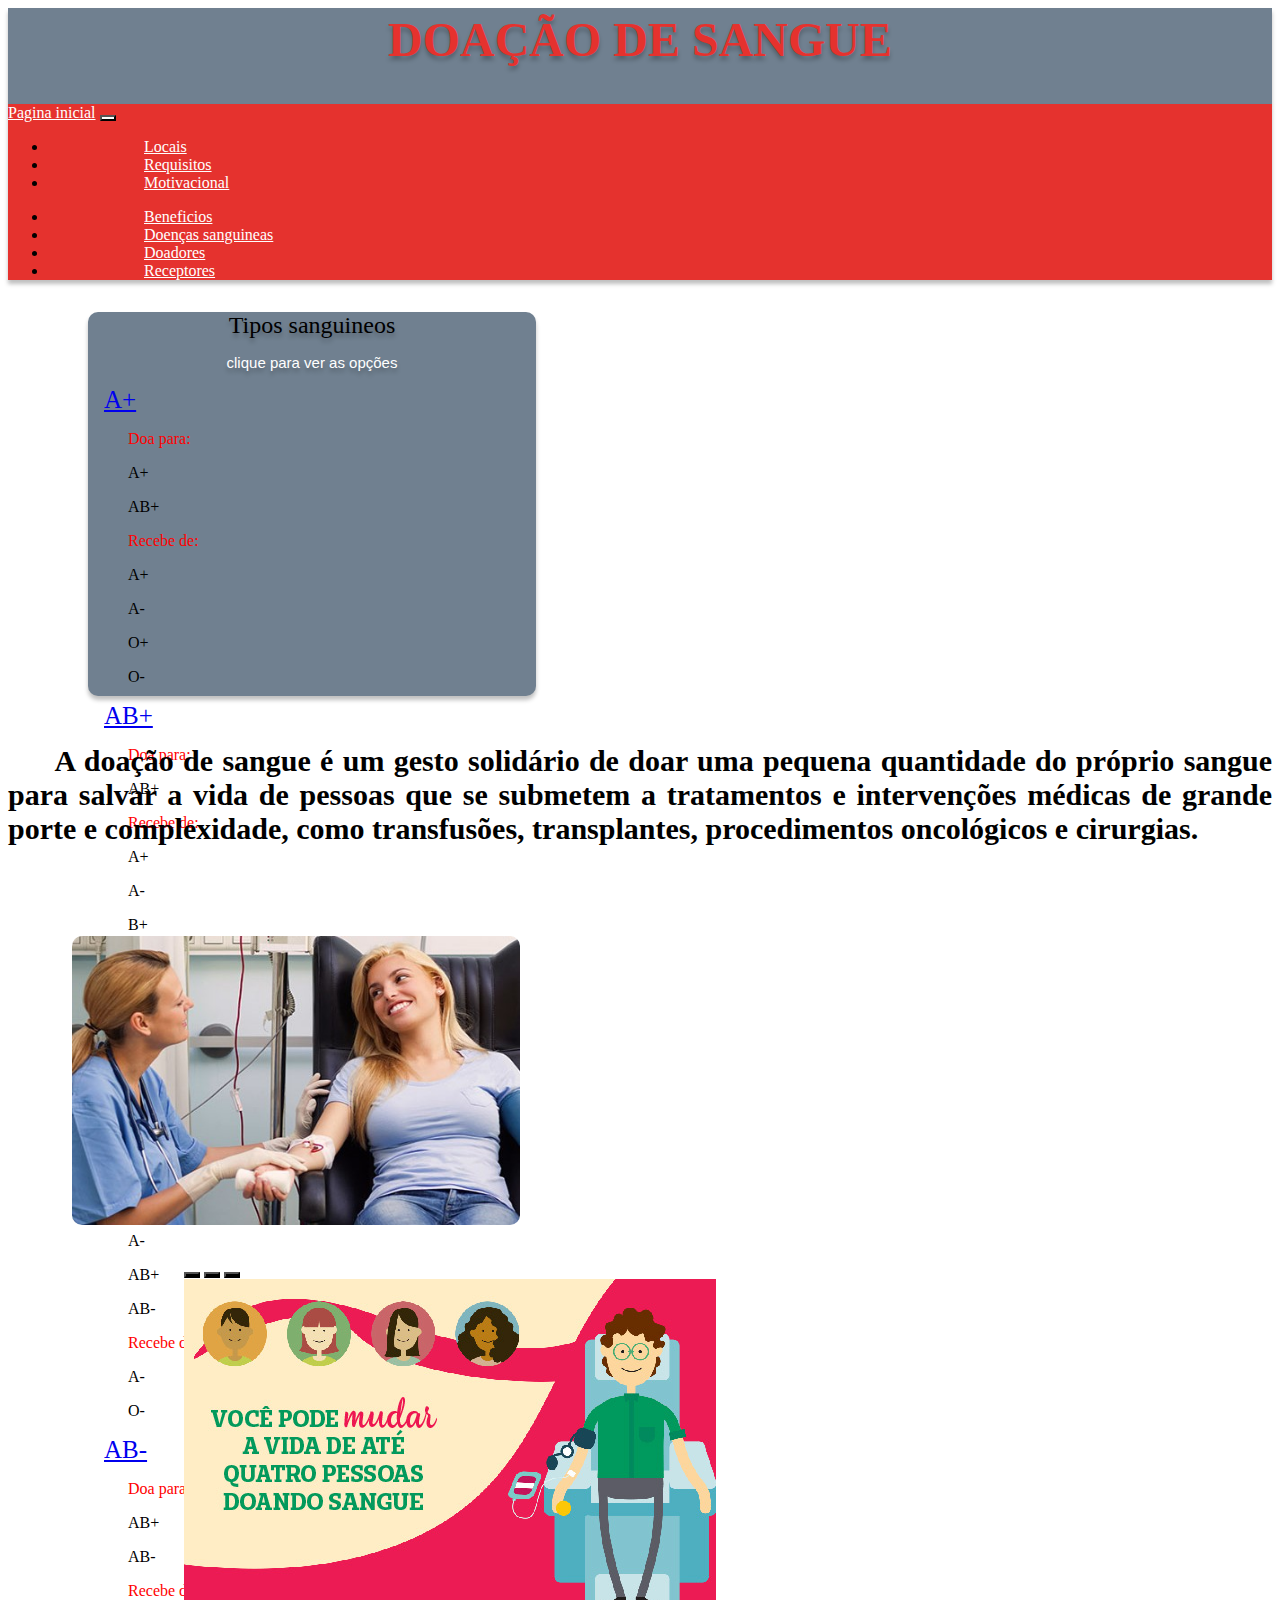
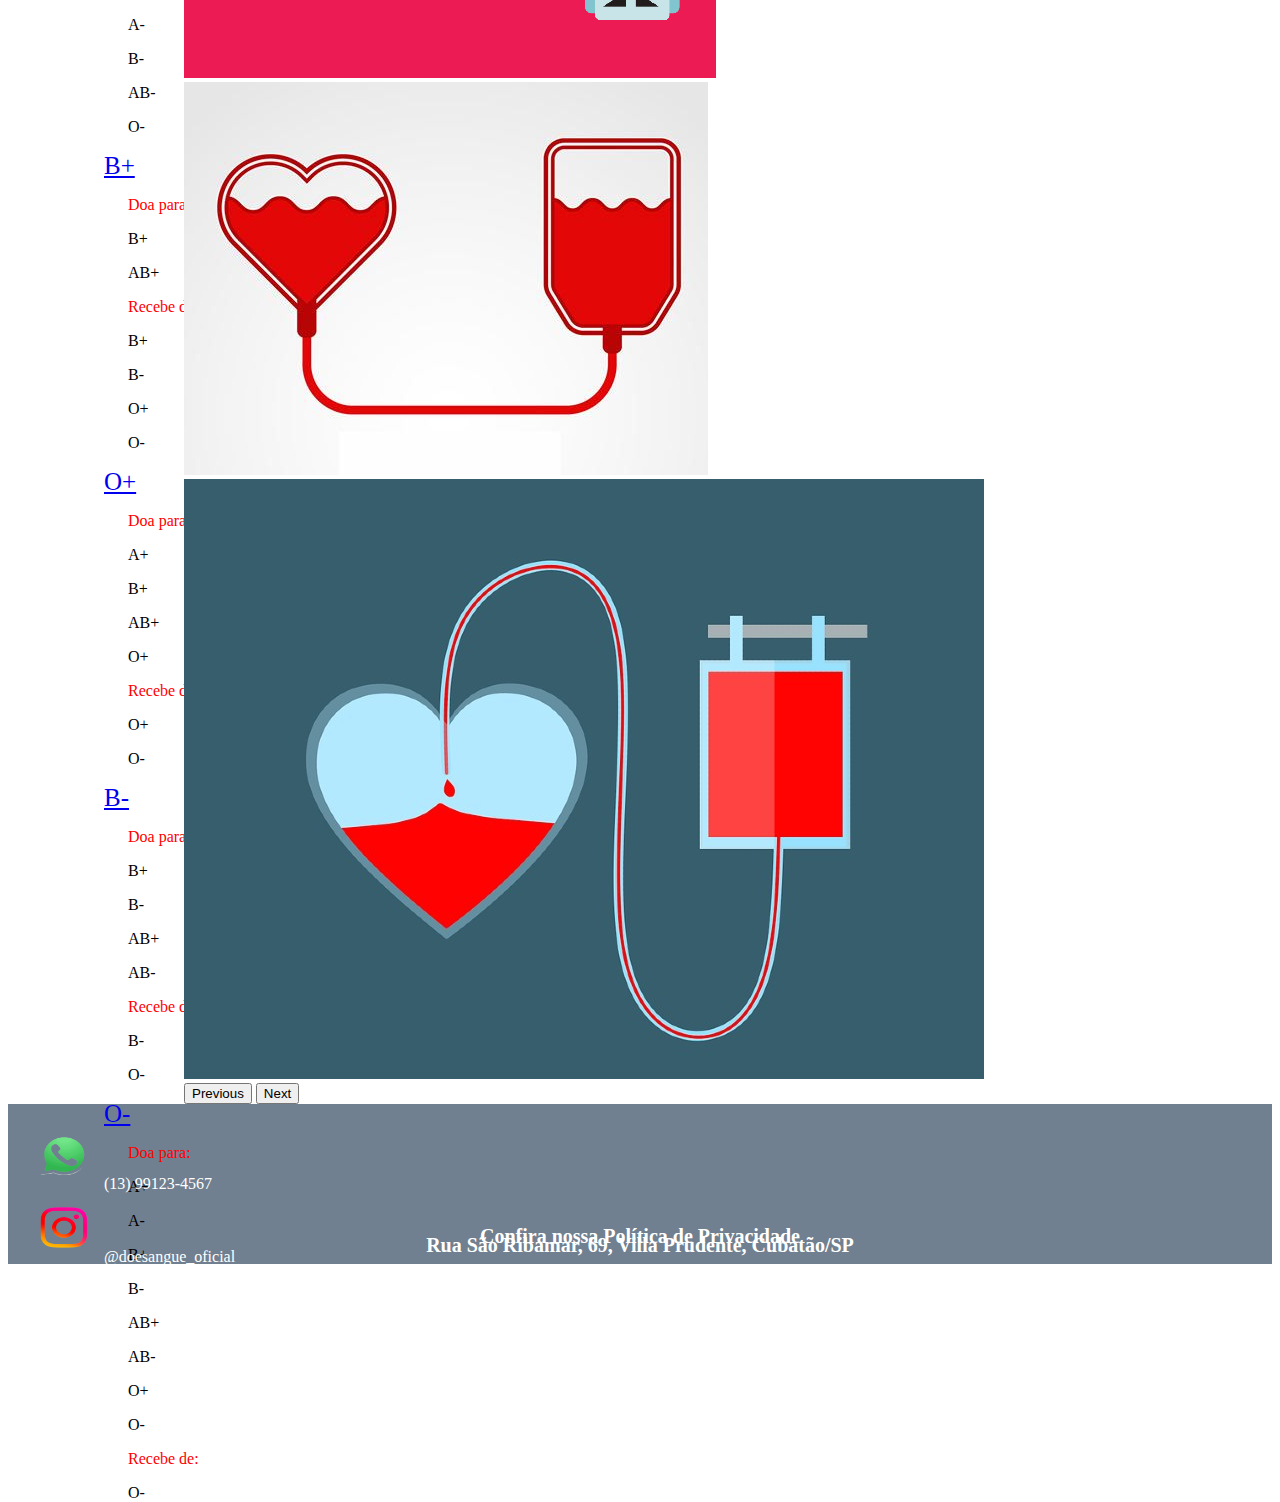
<file: index.html>
<!DOCTYPE html>
<html lang="en">
    <meta charset="UTF-8">
    <meta http-equiv="X-UA-Compatible" content="IE=edge">
    <meta name="viewport" content="width=device-width, initial-scale=1.0">
    <link href="https://cdn.jsdelivr.net/npm/bootstrap@5.2.3/dist/css/bootstrap.min.css" rel="stylesheet" integrity="sha384-rbsA2VBKQhggwzxH7pPCaAqO46MgnOM80zW1RWuH61DGLwZJEdK2Kadq2F9CUG65" crossorigin="anonymous">
    <script src="https://cdn.jsdelivr.net/npm/bootstrap@5.2.3/dist/js/bootstrap.bundle.min.js" integrity="sha384-kenU1KFdBIe4zVF0s0G1M5b4hcpxyD9F7jL+jjXkk+Q2h455rYXK/7HAuoJl+0I4" crossorigin="anonymous"></script>
    <link rel="stylesheet" href="style.css">
    <title>Document</title>

</head>
<body class="body1">
    <div class="row">
        <div class="col-12 cabecalho">
        <div class="titulo">DOAÇÃO DE SANGUE</div>
        </div>
    </div>
    <nav class="navbar navbar-expand-lg navi">
        <div class="container-fluid">
          <a class="navbar-brand" href="#" style="color: #ffffff;">Pagina inicial</a>
          <button class="navbar-toggler " type="button" data-bs-toggle="collapse" data-bs-target="#navbarNav" aria-controls="navbarNav" aria-expanded="false" aria-label="Toggle navigation" style="background-color: white;">
            <span class="navbar-toggler-icon"></span>
          </button>
          <div class="collapse navbar-collapse" id="navbarNav">
            <ul class="navbar-nav">
              <li class="nav-item">
                <a class="nav-link atalho" aria-current="page" href="locais.html">Locais</a>
              </li>
              <li class="nav-item">
                <a class="nav-link atalho" href="requisitos.html">Requisitos</a>
              </li>
              <li class="nav-item">
                <a class="nav-link atalho" href="motivacional.html">Motivacional</a>
              </li>
            </ul>
            <ul class="navbar-nav">
                <li class="nav-item">
                  <a class="nav-link atalho" aria-current="page" href="beneficios.html">Beneficios</a>
                </li>
                <li class="nav-item">
                  <a class="nav-link atalho" href="doencas_sanguineas.html">Doenças sanguineas</a>
                </li>
                <li class="nav-item">
                  <a class="nav-link atalho" href="cadastro.html">Doadores</a>
                </li>
                <li class="nav-item">
                  <a class="nav-link atalho" href="recptores.html">Receptores</a>
                </li>
              </ul>
          </div>
        </div>
    </nav>
      <div class="row">
        <div class="col-3 box-tipos">
            <div class="col-12 titulo-box">Tipos sanguineos <p style="font-size: 15px; font-style: normal; font-family: Arial, Helvetica, sans-serif; color: white;">clique para ver as opções</p></div>
            <div class="row">
            <div class="col-6">
                    <a class="nav-link btn bnt-red botao" href="#" role="button" data-bs-toggle="dropdown" aria-expanded="false">
                        A+
                    </a>
                    <ul class="dropdown-menu">
                        <div class="row container">
                            <div class="col-6" > 
                                <p class="titulo-drop"> 
                                    Doa para: 
                                </p>
                                <p>
                                    A+
                                </p>        
                                <p>
                                    AB+
                                </p>    
                                </div>
                        <div class="col-6" > 
                            <p class="titulo-drop"> 
                                Recebe de: 
                            </p>
                            <p>
                                A+
                            </p>        
                            <p>
                                A-
                            </p>
                            <p>
                                O+
                            </p>  
                            <p>
                                O-
                            </p>  
                            </div>
                        </div>
                    </ul>
            </div>
            <div class="col-6">
                <a class="nav-link btn bnt-red botao" href="#" role="button" data-bs-toggle="dropdown" aria-expanded="false">
                    AB+
                  </a>
                  <ul class="dropdown-menu">
                    <div class="row container">
                        <div class="col-6" > 
                            <p class="titulo-drop"> 
                                Doa para: 
                            </p>
                            <p>
                                AB+
                            </p>                                        
                            </div>
                    <div class="col-6" > 
                        <p class="titulo-drop"> 
                            Recebe de: 
                        </p>
                        <p>
                            A+
                        </p>        
                        <p>
                            A-
                        </p>   
                        <p>
                            B+
                        </p>        
                        <p>
                            B-
                        </p>  
                        <p>
                            AB+
                        </p>        
                        <p>
                            AB-
                        </p>  
                        <p>
                            O+
                        </p>        
                        <p>
                            O-
                        </p>      
                        </div>
                    </div>
                  </ul>
            </div>
        </div>
        <div class="row">
            <div class="col-6">
                    <a class="nav-link btn bnt-red botao" href="#" role="button" data-bs-toggle="dropdown" aria-expanded="false">
                        A-
                    </a>
                    <ul class="dropdown-menu">
                        <div class="row container">
                            <div class="col-6" > 
                                <p class="titulo-drop"> 
                                    Doa para: 
                                </p>
                                <p>
                                    A+
                                </p>        
                                <p>
                                    A-
                                </p>    
                                <p>
                                    AB+
                                </p>        
                                <p>
                                    AB-
                                </p>   
                                </div>
                        <div class="col-6" > 
                            <p class="titulo-drop"> 
                                Recebe de: 
                            </p>
                            <p>
                                A-
                            </p>        
                            <p>
                                O-
                            </p>    
                            </div>
                        </div>
                    </ul>
            </div>
            <div class="col-6">
                <a class="nav-link btn bnt-red botao" href="#" role="button" data-bs-toggle="dropdown" aria-expanded="false">
                    AB-
                  </a>
                  <ul class="dropdown-menu">
                    <div class="row container">
                        <div class="col-6" > 
                            <p class="titulo-drop"> 
                                Doa para: 
                            </p>
                            <p>
                                AB+
                            </p>        
                            <p>
                                AB-
                            </p>    
                            </div>
                    <div class="col-6" > 
                        <p class="titulo-drop"> 
                            Recebe de: 
                        </p>
                        <p>
                            A-
                        </p>        
                        <p>
                            B-
                        </p>    
                        <p>
                            AB-
                        </p>        
                        <p>
                            O-
                        </p>   
                        </div>
                    </div>
                  </ul>
            </div>
        </div>
        <div class="row">
            <div class="col-6">
                    <a class="nav-link btn bnt-red botao" href="#" role="button" data-bs-toggle="dropdown" aria-expanded="false">
                        B+
                    </a>
                    <ul class="dropdown-menu">
                        <div class="row container">
                            <div class="col-6" > 
                                <p class="titulo-drop"> 
                                    Doa para: 
                                </p>
                                <p>
                                    B+
                                </p>        
                                <p>
                                    AB+
                                </p>    
                                </div>
                        <div class="col-6" > 
                            <p class="titulo-drop"> 
                                Recebe de: 
                            </p>
                            <p>
                                B+
                            </p>        
                            <p>
                                B-
                            </p>    
                            <p>
                                O+
                            </p>        
                            <p>
                                O-
                            </p>   
                            </div>
                        </div>
                    </ul>
            </div>
            <div class="col-6">
                <a class="nav-link btn bnt-red botao" href="#" role="button" data-bs-toggle="dropdown" aria-expanded="false">
                    O+
                  </a>
                  <ul class="dropdown-menu">
                    <div class="row container">
                        <div class="col-6" > 
                            <p class="titulo-drop"> 
                                Doa para: 
                            </p>
                            <p>
                                A+
                            </p>        
                            <p>
                                B+
                            </p>    
                            <p>
                                AB+
                            </p>        
                            <p>
                                O+
                            </p>   
                            </div>
                    <div class="col-6" > 
                        <p class="titulo-drop"> 
                            Recebe de: 
                        </p>
                        <p>
                            O+
                        </p>        
                        <p>
                            O-
                        </p>    
                        </div>
                    </div>
                  </ul>
            </div>
        </div>
        <div class="row">
            <div class="col-6">
                    <a class="nav-link btn bnt-red botao" href="#" role="button" data-bs-toggle="dropdown" aria-expanded="false">
                        B-
                    </a>
                    <ul class="dropdown-menu">
                        <div class="row container">
                            <div class="col-6" > 
                                <p class="titulo-drop"> 
                                    Doa para: 
                                </p>
                                <p>
                                    B+
                                </p>        
                                <p>
                                    B-
                                </p>    
                                <p>
                                    AB+
                                </p>        
                                <p>
                                    AB-
                                </p>   
                                </div>
                        <div class="col-6" > 
                            <p class="titulo-drop"> 
                                Recebe de: 
                            </p>
                            <p>
                                B-
                            </p>        
                            <p>
                                O-
                            </p>    
                            </div>
                        </div>
                    </ul>
            </div>
            <div class="col-6">
                <a class="nav-link btn bnt-red botao" href="#" role="button" data-bs-toggle="dropdown" aria-expanded="false">
                    O-
                  </a>
                  <ul class="dropdown-menu">
                    <div class="row container">
                        <div class="col-6" > 
                            <p class="titulo-drop"> 
                                Doa para: 
                            </p>
                            <p>
                                A+
                            </p>        
                            <p>
                                A-
                            </p>   
                            <p>
                                B+
                            </p>        
                            <p>
                                B-
                            </p>  
                            <p>
                                AB+
                            </p>        
                            <p>
                                AB-
                            </p>  
                            <p>
                                O+
                            </p>        
                            <p>
                                O-
                            </p>   
                            </div>
                    <div class="col-6" > 
                        <p class="titulo-drop"> 
                            Recebe de: 
                        </p>
                        <p>
                            O-
                        </p>                                 
                        </div>
                    </div>
                  </ul>
            </div>
        </div>
      </div>
      <div class="col-5 offset-1">
        <p class="texto-princ">
            &nbsp;&nbsp;&nbsp;&nbsp;&nbsp;A doação de sangue é um gesto solidário de doar uma pequena quantidade do próprio sangue para salvar a vida de pessoas que se submetem a tratamentos e intervenções médicas de grande porte e complexidade, como transfusões, transplantes, procedimentos oncológicos e cirurgias.
        </p>
        <br>
        <br>
        <br>
        <br>
        <br>
      </div>
      </div>
    </div>
    <div class="row">
    <div class="col-3 mulher">
        <img src="imagens/capa.jpg">
    </div>   
    <div class=" col-7" style="margin-left: 11rem;">
    <div id="carouselExampleIndicators" class="carousel slide carrossel" data-bs-ride="true">
        <div class="carousel-indicators">
          <button type="button" data-bs-target="#carouselExampleIndicators" data-bs-slide-to="0" class="active" aria-current="true" aria-label="Slide 1" style="background-color: black;"></button>
          <button type="button" data-bs-target="#carouselExampleIndicators" data-bs-slide-to="1" aria-label="Slide 2" style="background-color: black;"></button>
          <button type="button" data-bs-target="#carouselExampleIndicators" data-bs-slide-to="2" aria-label="Slide 3" style="background-color: black;"></button>
        </div>
        <div class="carousel-inner">
          <div class="carousel-item active">
            <img src="imagens/vd.jpg" class="d-block w-100" alt="...">
          </div>
          <div class="carousel-item">
            <img src="imagens/doa.jpg" class="d-block w-100" alt="...">
          </div>
          <div class="carousel-item">
            <img src="imagens/a.jpg" class="d-block w-100" alt="...">
          </div>
        </div>
        <button class="carousel-control-prev" type="button" data-bs-target="#carouselExampleIndicators" data-bs-slide="prev">
          <span class="carousel-control-prev-icon" aria-hidden="true"></span>
          <span class="visually-hidden">Previous</span>
        </button>
        <button class="carousel-control-next" type="button" data-bs-target="#carouselExampleIndicators" data-bs-slide="next">
          <span class="carousel-control-next-icon" aria-hidden="true"></span>
          <span class="visually-hidden">Next</span>
        </button>
      </div>
    </div>
    </div>
    <footer>
      <div class="row">
        <div class="col-3 texto-fot">
        <img src="imagens/whats.png" class="fot">(13)&nbsp;99123-4567
        </div>
      </div>
      <div class="row">
      <div class="col-3 texto-fot">
        <img src="imagens/insta.png" class="fot">@doesangue_oficial
      </div>
      <div class="col-3 offset-1 texto-fot2">
        Rua São Ribamar, 69, Villa Prudente, Cubatão/SP
      </div>
      <div class="col-2 offset-2 texto-fot2">
        Confira nossa Política de Privacidade
      </div>
    </div>
    </footer>

</body>
</html>
</file>
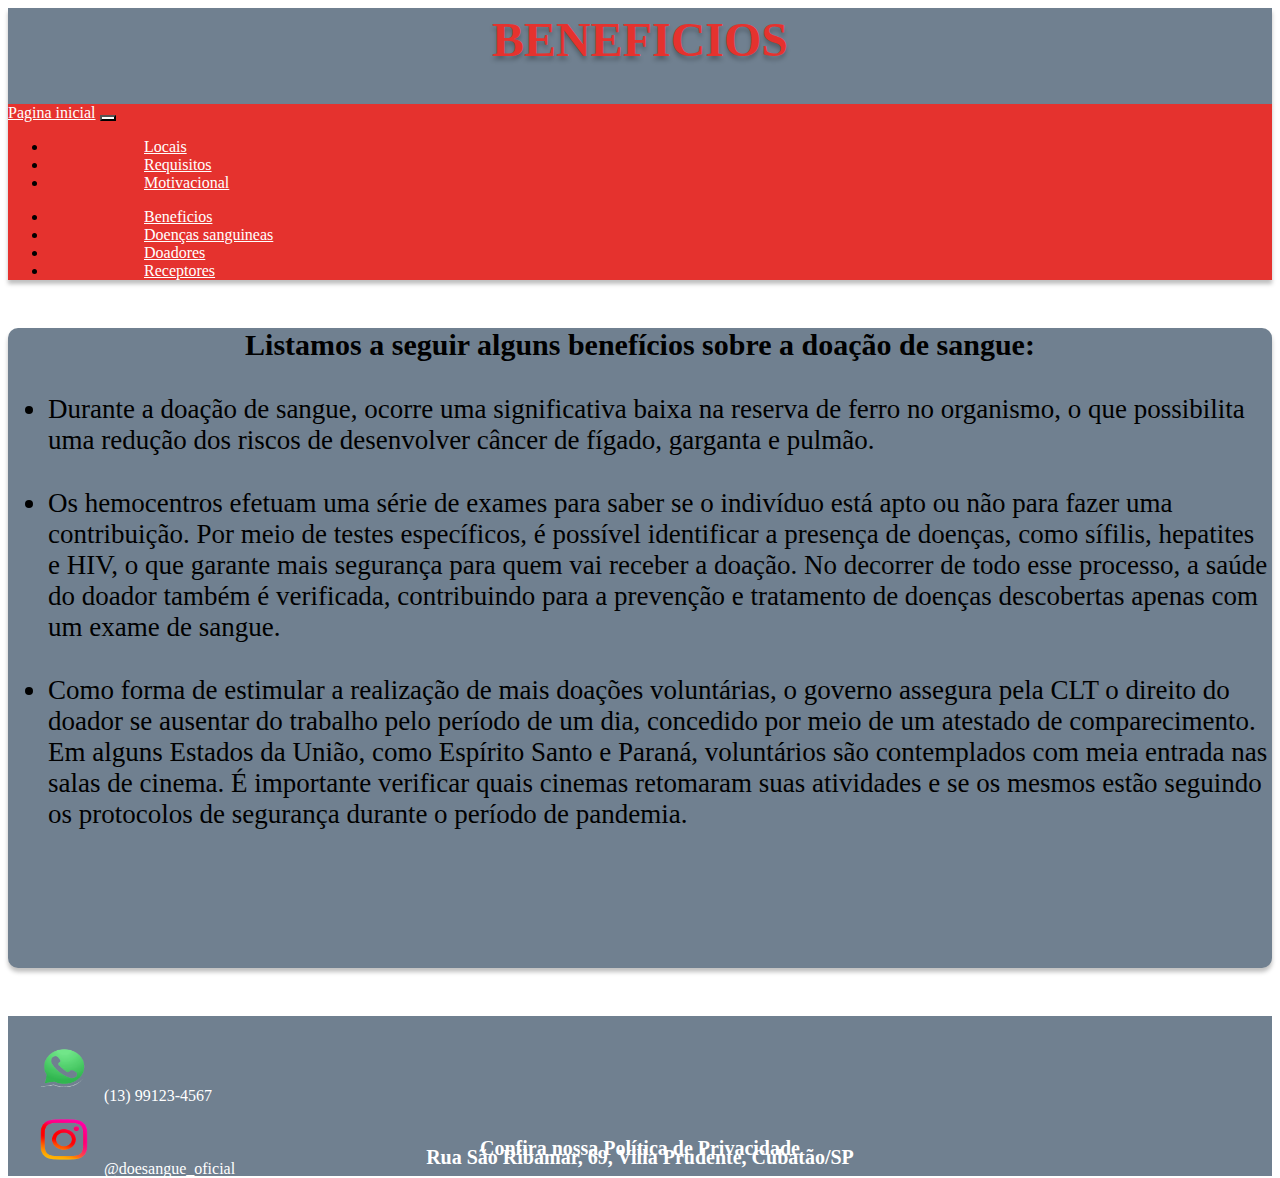
<file: beneficios.html>
<!DOCTYPE html>
<html lang="en">
    <meta charset="UTF-8">
    <meta http-equiv="X-UA-Compatible" content="IE=edge">
    <meta name="viewport" content="width=device-width, initial-scale=1.0">
    <link href="https://cdn.jsdelivr.net/npm/bootstrap@5.2.3/dist/css/bootstrap.min.css" rel="stylesheet" integrity="sha384-rbsA2VBKQhggwzxH7pPCaAqO46MgnOM80zW1RWuH61DGLwZJEdK2Kadq2F9CUG65" crossorigin="anonymous">
    <script src="https://cdn.jsdelivr.net/npm/bootstrap@5.2.3/dist/js/bootstrap.bundle.min.js" integrity="sha384-kenU1KFdBIe4zVF0s0G1M5b4hcpxyD9F7jL+jjXkk+Q2h455rYXK/7HAuoJl+0I4" crossorigin="anonymous"></script>
    <link rel="stylesheet" href="style.css">
    <title>Document</title>

</head>
<body>
    <div class="row">
        <div class="col-12 cabecalho">
        <div class="titulo">BENEFICIOS</div>
        </div>
    </div>
    <nav class="navbar navbar-expand-lg navi">
      <div class="container-fluid">
        <a class="navbar-brand" href="index.html" style="color: #ffffff;">Pagina inicial</a>
        <button class="navbar-toggler " type="button" data-bs-toggle="collapse" data-bs-target="#navbarNav" aria-controls="navbarNav" aria-expanded="false" aria-label="Toggle navigation" style="background-color: white;">
          <span class="navbar-toggler-icon"></span>
        </button>
        <div class="collapse navbar-collapse" id="navbarNav">
          <ul class="navbar-nav">
            <li class="nav-item">
              <a class="nav-link atalho" aria-current="page" href="locais.html">Locais</a>
            </li>
            <li class="nav-item">
              <a class="nav-link atalho" href="requisitos.html">Requisitos</a>
            </li>
            <li class="nav-item">
              <a class="nav-link atalho" href="motivacional.html">Motivacional</a>
            </li>
          </ul>
          <ul class="navbar-nav">
              <li class="nav-item">
                <a class="nav-link atalho" aria-current="page" href="#">Beneficios</a>
              </li>
              <li class="nav-item">
                <a class="nav-link atalho" href="doencas_sanguineas.html">Doenças sanguineas</a>
              </li>
              <li class="nav-item">
                <a class="nav-link atalho" href="cadastro.html">Doadores</a>
              </li>
              <li class="nav-item">
                <a class="nav-link atalho" href="recptores.html">Receptores</a>
              </li>
            </ul>
        </div>
      </div>
  </nav>
  <div class="row">
    <div class="col-10 offset-1 box-bene">
        <h1 class="titulo-bene">Listamos a seguir alguns benefícios sobre a doação de sangue:</h1>
        <ul>
            <li class="libene">Durante a doação de sangue, ocorre uma significativa baixa na reserva de ferro no organismo, o que possibilita uma redução dos riscos de desenvolver câncer de fígado, garganta e pulmão.</li>
            <li class="libene">Os hemocentros efetuam uma série de exames para saber se o indivíduo está apto ou não para fazer uma contribuição. Por meio de testes específicos, é possível identificar a presença de doenças, como sífilis, hepatites e HIV, o que garante mais segurança para quem vai receber a doação. No decorrer de todo esse processo, a saúde do doador também é verificada, contribuindo para a prevenção e tratamento de doenças descobertas apenas com um exame de sangue.</li>
            <li class="libene">Como forma de estimular a realização de mais doações voluntárias, o governo assegura pela CLT o direito do doador se ausentar do trabalho pelo período de um dia, concedido por meio de um atestado de comparecimento. Em alguns Estados da União, como Espírito Santo e Paraná, voluntários são contemplados com meia entrada nas salas de cinema. É importante verificar quais cinemas retomaram suas atividades e se os mesmos estão seguindo os protocolos de segurança durante o período de pandemia.</li>
            </ul>
    </div>
  </div>
  <footer class="footer1">
    <div class="row">
      <div class="col-3 texto-fot">
      <img src="imagens/whats.png" class="fot">(13)&nbsp;99123-4567
      </div>
    </div>
    <div class="row">
    <div class="col-3 texto-fot">
      <img src="imagens/insta.png" class="fot">@doesangue_oficial
    </div>
    <div class="col-3 offset-1 texto-fot2">
      Rua São Ribamar, 69, Villa Prudente, Cubatão/SP
    </div>
    <div class="col-2 offset-2 texto-fot2">
      Confira nossa Política de Privacidade
    </div>
  </div>
  </footer>

</body>
</html>
</file>
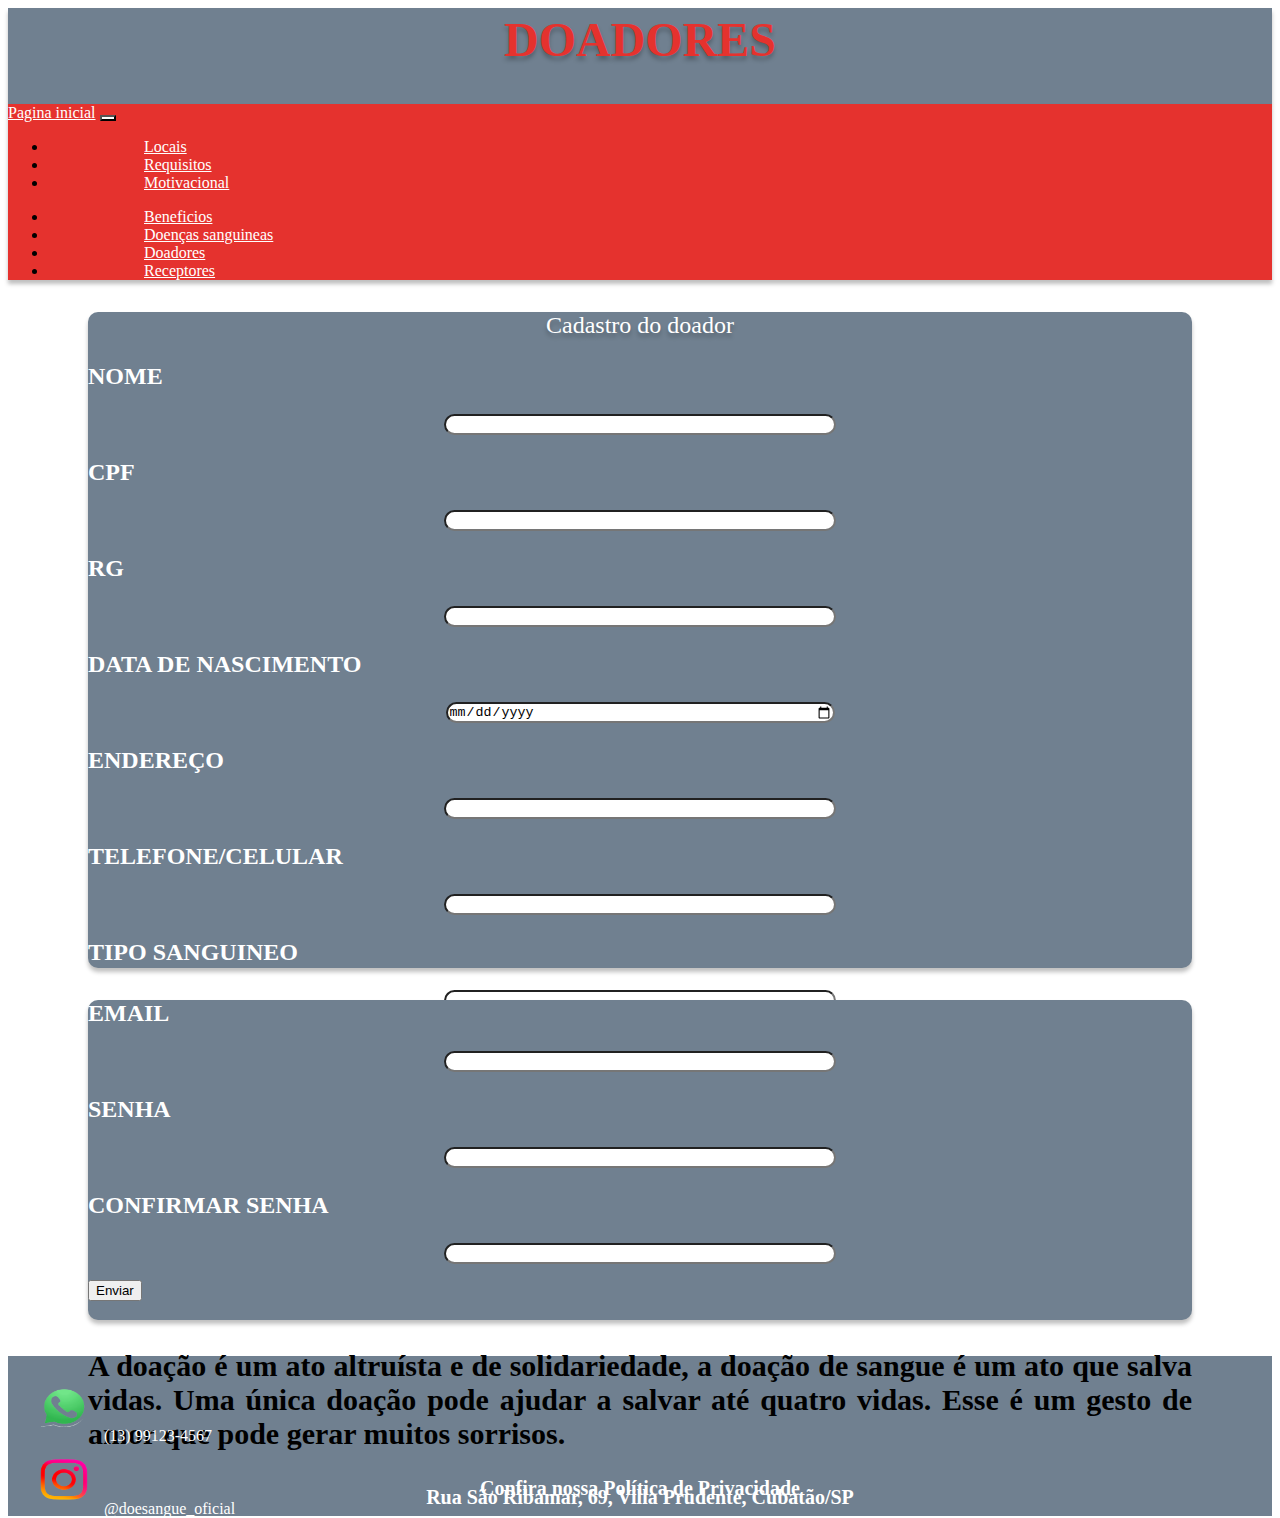
<file: cadastro.html>
<!DOCTYPE html>
<html lang="en">
    <meta charset="UTF-8">
    <meta http-equiv="X-UA-Compatible" content="IE=edge">
    <meta name="viewport" content="width=device-width, initial-scale=1.0">
    <link href="https://cdn.jsdelivr.net/npm/bootstrap@5.2.3/dist/css/bootstrap.min.css" rel="stylesheet" integrity="sha384-rbsA2VBKQhggwzxH7pPCaAqO46MgnOM80zW1RWuH61DGLwZJEdK2Kadq2F9CUG65" crossorigin="anonymous">
    <script src="https://cdn.jsdelivr.net/npm/bootstrap@5.2.3/dist/js/bootstrap.bundle.min.js" integrity="sha384-kenU1KFdBIe4zVF0s0G1M5b4hcpxyD9F7jL+jjXkk+Q2h455rYXK/7HAuoJl+0I4" crossorigin="anonymous"></script>
    <link rel="stylesheet" href="style.css">
    <title>Document</title>

</head>
<body>
    <div class="row">
        <div class="col-12 cabecalho">
        <div class="titulo">DOADORES</div>
        </div>
    </div>
    <nav class="navbar navbar-expand-lg navi">
      <div class="container-fluid">
        <a class="navbar-brand" href="index.html" style="color: #ffffff;">Pagina inicial</a>
        <button class="navbar-toggler " type="button" data-bs-toggle="collapse" data-bs-target="#navbarNav" aria-controls="navbarNav" aria-expanded="false" aria-label="Toggle navigation" style="background-color: white;">
          <span class="navbar-toggler-icon"></span>
        </button>
        <div class="collapse navbar-collapse" id="navbarNav">
          <ul class="navbar-nav">
            <li class="nav-item">
              <a class="nav-link atalho" aria-current="page" href="locais.html">Locais</a>
            </li>
            <li class="nav-item">
              <a class="nav-link atalho" href="requisitos.html">Requisitos</a>
            </li>
            <li class="nav-item">
              <a class="nav-link atalho" href="motivacional.html">Motivacional</a>
            </li>
          </ul>
          <ul class="navbar-nav">
              <li class="nav-item">
                <a class="nav-link atalho" aria-current="page" href="beneficios.html">Beneficios</a>
              </li>
              <li class="nav-item">
                <a class="nav-link atalho" href="doencas_sanguineas.html">Doenças sanguineas</a>
              </li>
              <li class="nav-item">
                <a class="nav-link atalho" href="#">Doadores</a>
              </li>
              <li class="nav-item">
                <a class="nav-link atalho" href="recptores.html">Receptores</a>
              </li>
            </ul>
        </div>
      </div>
  </nav>
      <div class="row">
        <div class="col-4 box-cad">
            <div class="col-12 titulo-cad">Cadastro do doador</div>
                    <p class="informacoes">NOME</p>
                    <input type="text">
                    <p class="informacoes">CPF</p>
                    <input type="text">
                    <p class="informacoes">RG</p>
                    <input type="text">
                    <p class="informacoes">DATA DE NASCIMENTO</p>
                    <input type="date">
                     <p class="informacoes">ENDEREÇO</p>
                    <input type="text">
                     <p class="informacoes">TELEFONE/CELULAR</p>
                    <input type="text">
                     <p class="informacoes">TIPO SANGUINEO</p>
                    <input type="text">
        </div>
        <div class="col-4 box-cad2">
                    <p class="informacoes">EMAIL</p>
                    <input type="text">
                    <p class="informacoes">SENHA</p>
                    <input type="text">
                    <p class="informacoes">CONFIRMAR SENHA</p>
                    <input type="text">
                    <div class="col-1 offset-10">
                    <button type="button" class="btn btn-success enviar">Enviar</button>
                </div>
                <p class="texto-princ-cad">A doação é um ato altruísta e de solidariedade, a doação de sangue é um ato que salva vidas. Uma única doação pode ajudar a salvar até quatro vidas. Esse é um gesto de amor que pode gerar muitos sorrisos.</p>
        </div>
      </div>
      <br>
      <br>
      <footer class="footer1">
        <div class="row">
          <div class="col-3 texto-fot">
          <img src="imagens/whats.png" class="fot">(13)&nbsp;99123-4567
          </div>
        </div>
        <div class="row">
        <div class="col-3 texto-fot">
          <img src="imagens/insta.png" class="fot">@doesangue_oficial
        </div>
        <div class="col-3 offset-1 texto-fot2">
          Rua São Ribamar, 69, Villa Prudente, Cubatão/SP
        </div>
        <div class="col-2 offset-2 texto-fot2">
          Confira nossa Política de Privacidade
        </div>
      </div>
      </footer>

</body>
</html>
</file>
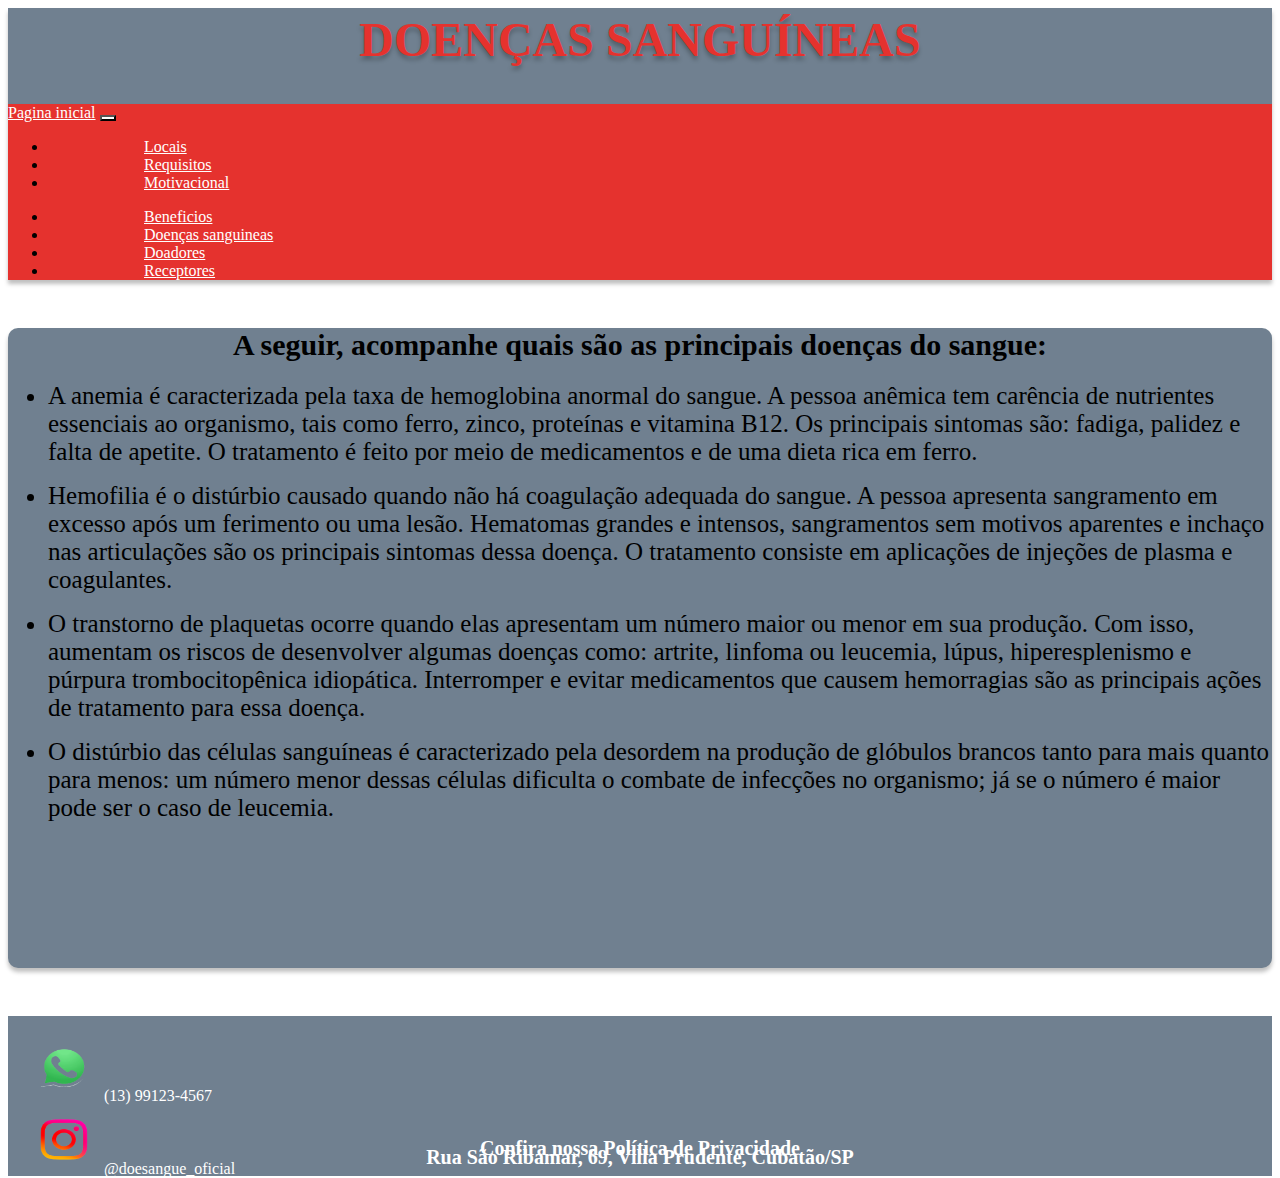
<file: doencas_sanguineas.html>
<!DOCTYPE html>
<html lang="en">
    <meta charset="UTF-8">
    <meta http-equiv="X-UA-Compatible" content="IE=edge">
    <meta name="viewport" content="width=device-width, initial-scale=1.0">
    <link href="https://cdn.jsdelivr.net/npm/bootstrap@5.2.3/dist/css/bootstrap.min.css" rel="stylesheet" integrity="sha384-rbsA2VBKQhggwzxH7pPCaAqO46MgnOM80zW1RWuH61DGLwZJEdK2Kadq2F9CUG65" crossorigin="anonymous">
    <script src="https://cdn.jsdelivr.net/npm/bootstrap@5.2.3/dist/js/bootstrap.bundle.min.js" integrity="sha384-kenU1KFdBIe4zVF0s0G1M5b4hcpxyD9F7jL+jjXkk+Q2h455rYXK/7HAuoJl+0I4" crossorigin="anonymous"></script>
    <link rel="stylesheet" href="style.css">
    <title>Document</title>

</head>
<body>
    <div class="row">
        <div class="col-12 cabecalho">
        <div class="titulo">DOENÇAS SANGUÍNEAS</div>
        </div>
    </div>
    <nav class="navbar navbar-expand-lg navi">
      <div class="container-fluid">
        <a class="navbar-brand" href="index.html" style="color: #ffffff;">Pagina inicial</a>
        <button class="navbar-toggler " type="button" data-bs-toggle="collapse" data-bs-target="#navbarNav" aria-controls="navbarNav" aria-expanded="false" aria-label="Toggle navigation" style="background-color: white;">
          <span class="navbar-toggler-icon"></span>
        </button>
        <div class="collapse navbar-collapse" id="navbarNav">
          <ul class="navbar-nav">
            <li class="nav-item">
              <a class="nav-link atalho" aria-current="page" href="locais.html">Locais</a>
            </li>
            <li class="nav-item">
              <a class="nav-link atalho" href="requisitos.html">Requisitos</a>
            </li>
            <li class="nav-item">
              <a class="nav-link atalho" href="motivacional.html">Motivacional</a>
            </li>
          </ul>
          <ul class="navbar-nav">
              <li class="nav-item">
                <a class="nav-link atalho" aria-current="page" href="beneficios.html">Beneficios</a>
              </li>
              <li class="nav-item">
                <a class="nav-link atalho" href="#">Doenças sanguineas</a>
              </li>
              <li class="nav-item">
                <a class="nav-link atalho" href="cadastro.html">Doadores</a>
              </li>
              <li class="nav-item">
                <a class="nav-link atalho" href="recptores.html">Receptores</a>
              </li>
            </ul>
        </div>
      </div>
  </nav>
  <div class="row">
    <div class="col-10 offset-1 box-doe">
        <h1 class="titulo-bene">A seguir, acompanhe quais são as principais doenças do sangue:</h1>
        <ul>
            <li class="lidoe">A anemia é caracterizada pela taxa de hemoglobina anormal do sangue. A pessoa anêmica tem carência de nutrientes essenciais ao organismo, tais como ferro, zinco, proteínas e vitamina B12. Os principais sintomas são: fadiga, palidez e falta de apetite. O tratamento é feito por meio de medicamentos e de uma dieta rica em ferro.</li>
            <li class="lidoe">Hemofilia é o distúrbio causado quando não há coagulação adequada do sangue. A pessoa apresenta sangramento em excesso após um ferimento ou uma lesão. Hematomas grandes e intensos, sangramentos sem motivos aparentes e inchaço nas articulações são os principais sintomas dessa doença. O tratamento consiste em aplicações de injeções de plasma e coagulantes.</li>
            <li class="lidoe">O transtorno de plaquetas ocorre quando elas apresentam um número maior ou menor em sua produção. Com isso, aumentam os riscos de desenvolver algumas doenças como: artrite, linfoma ou leucemia, lúpus, hiperesplenismo e púrpura trombocitopênica idiopática. Interromper e evitar medicamentos que causem hemorragias são as principais ações de tratamento para essa doença.</li>
            <li class="lidoe">O distúrbio das células sanguíneas é caracterizado pela desordem na produção de glóbulos brancos tanto para mais quanto para menos: um número menor dessas células dificulta o combate de infecções no organismo; já se o número é maior pode ser o caso de leucemia.</li>
            </ul>
    </div>
  </div>
  <footer class="footer1">
    <div class="row">
      <div class="col-3 texto-fot">
      <img src="imagens/whats.png" class="fot">(13)&nbsp;99123-4567
      </div>
    </div>
    <div class="row">
    <div class="col-3 texto-fot">
      <img src="imagens/insta.png" class="fot">@doesangue_oficial
    </div>
    <div class="col-3 offset-1 texto-fot2">
      Rua São Ribamar, 69, Villa Prudente, Cubatão/SP
    </div>
    <div class="col-2 offset-2 texto-fot2">
      Confira nossa Política de Privacidade
    </div>
  </div>
  </footer>

</body>
</html>
</file>
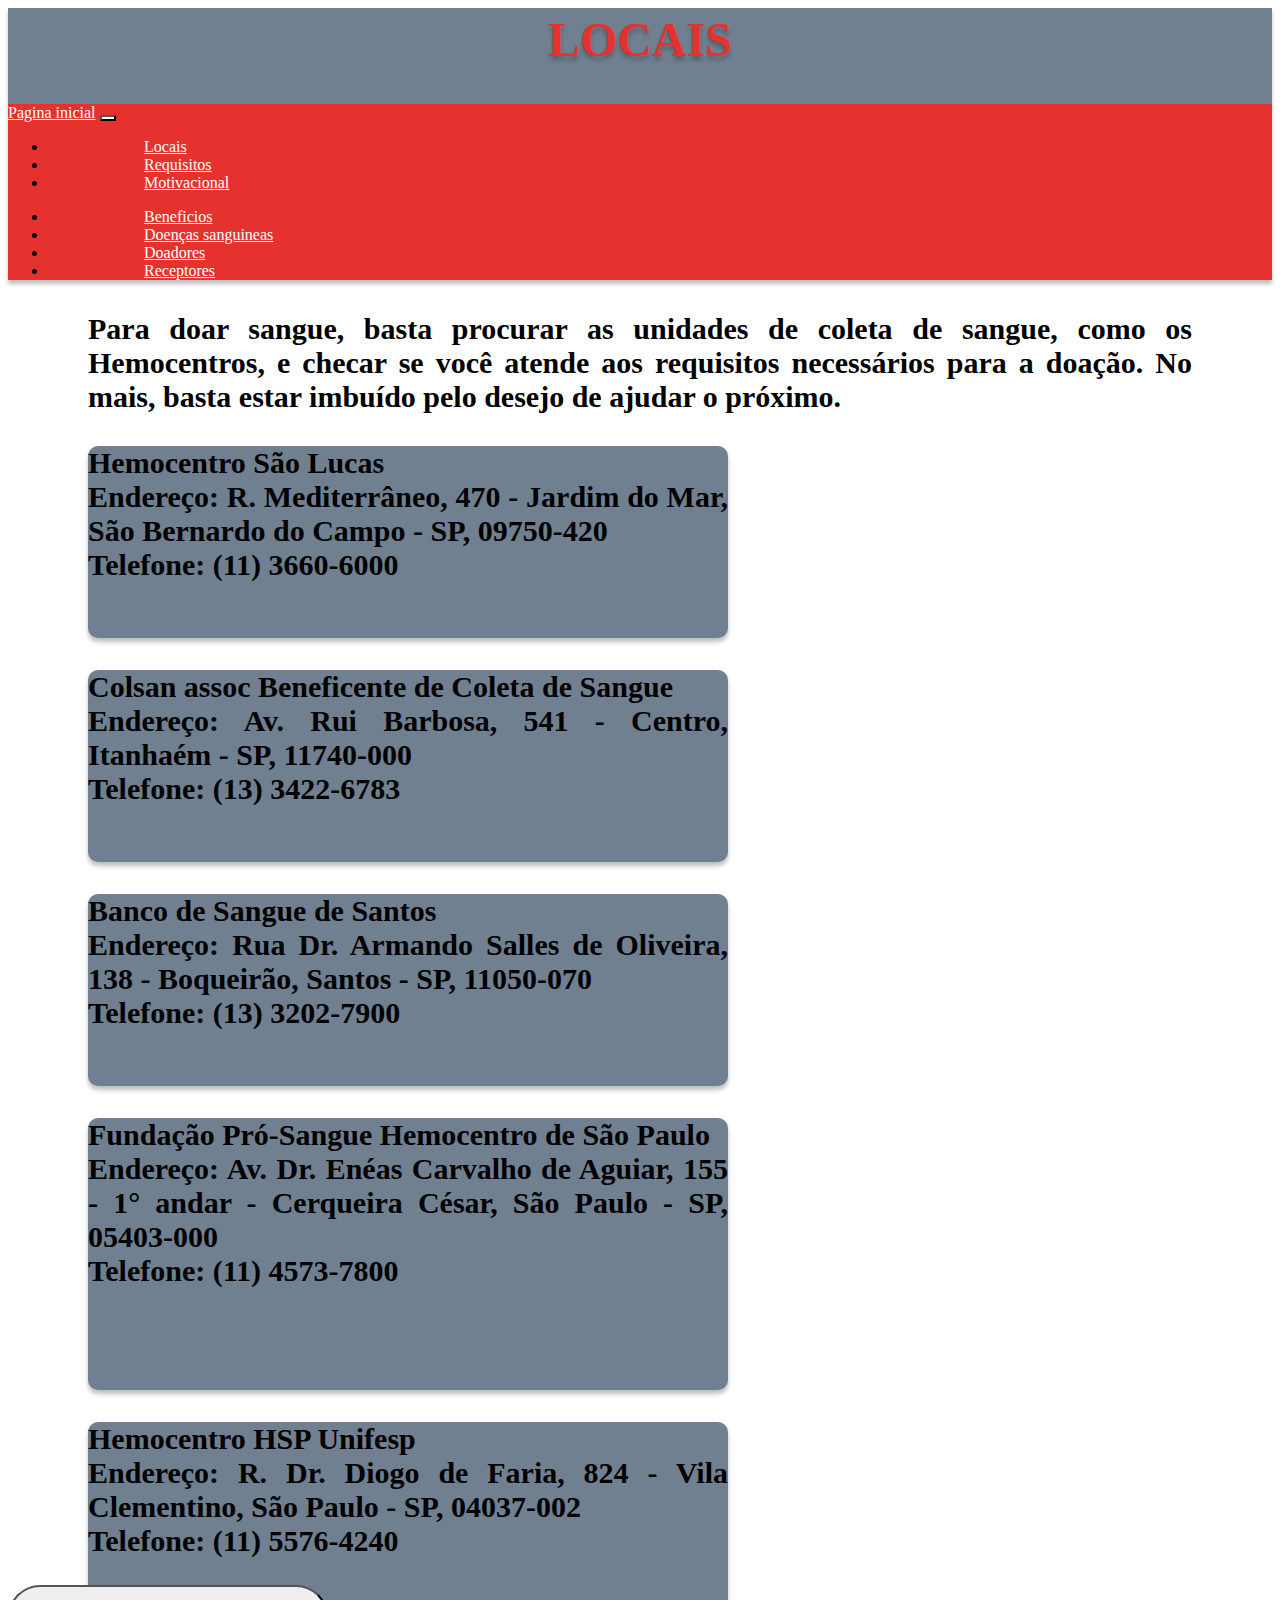
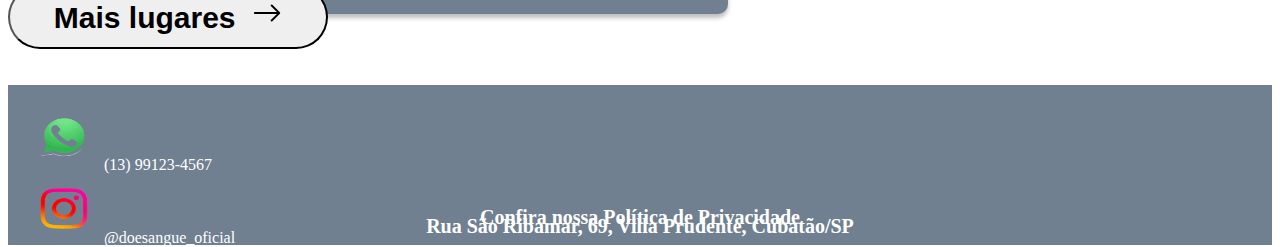
<file: locais.html>
<!DOCTYPE html>
<html lang="en">
    <meta charset="UTF-8">
    <meta http-equiv="X-UA-Compatible" content="IE=edge">
    <meta name="viewport" content="width=device-width, initial-scale=1.0">
    <link href="https://cdn.jsdelivr.net/npm/bootstrap@5.2.3/dist/css/bootstrap.min.css" rel="stylesheet" integrity="sha384-rbsA2VBKQhggwzxH7pPCaAqO46MgnOM80zW1RWuH61DGLwZJEdK2Kadq2F9CUG65" crossorigin="anonymous">
    <script src="https://cdn.jsdelivr.net/npm/bootstrap@5.2.3/dist/js/bootstrap.bundle.min.js" integrity="sha384-kenU1KFdBIe4zVF0s0G1M5b4hcpxyD9F7jL+jjXkk+Q2h455rYXK/7HAuoJl+0I4" crossorigin="anonymous"></script>
    <link rel="stylesheet" href="style.css">
    <title>Document</title>

</head>
<body class="body3">
    <div class="row">
        <div class="col-12 cabecalho">
        <div class="titulo">LOCAIS</div>
        </div>
    </div>
    <nav class="navbar navbar-expand-lg navi">
      <div class="container-fluid">
        <a class="navbar-brand" href="index.html" style="color: #ffffff;">Pagina inicial</a>
        <button class="navbar-toggler " type="button" data-bs-toggle="collapse" data-bs-target="#navbarNav" aria-controls="navbarNav" aria-expanded="false" aria-label="Toggle navigation" style="background-color: white;">
          <span class="navbar-toggler-icon"></span>
        </button>
        <div class="collapse navbar-collapse" id="navbarNav">
          <ul class="navbar-nav">
            <li class="nav-item">
              <a class="nav-link atalho" aria-current="page" href="#">Locais</a>
            </li>
            <li class="nav-item">
              <a class="nav-link atalho" href="requisitos.html">Requisitos</a>
            </li>
            <li class="nav-item">
              <a class="nav-link atalho" href="motivacional.html">Motivacional</a>
            </li>
          </ul>
          <ul class="navbar-nav">
              <li class="nav-item">
                <a class="nav-link atalho" aria-current="page" href="beneficios.html">Beneficios</a>
              </li>
              <li class="nav-item">
                <a class="nav-link atalho" href="doencas_sanguineas.html">Doenças sanguineas</a>
              </li>
              <li class="nav-item">
                <a class="nav-link atalho" href="cadastro.html">Doadores</a>
              </li>
              <li class="nav-item">
                <a class="nav-link atalho" href="recptores.html">Receptores</a>
              </li>
            </ul>
        </div>
      </div>
  </nav>
  <div class="row">
    <div class="col-6">
        <p class="texto-princ-loc" style="margin: 2rem 5rem 0;">Para doar sangue, basta procurar as unidades de coleta de sangue, como os Hemocentros, e checar se você atende aos requisitos necessários para a doação. No mais, basta estar imbuído pelo desejo de ajudar o próximo.</p>
    </div>
    <div class="col-6 box-locais">
        <p class="texto-princ-loc" style="margin: 0;">
        Hemocentro São Lucas
        <br>
        Endereço: R. Mediterrâneo, 470 - Jardim do Mar, São Bernardo do Campo - SP, 09750-420
        <br>
        Telefone: (11) 3660-6000
        </p>
    </div>
  </div>
  <div class="row">
    <div class="col-6 box-locais">
        <p class="texto-princ-loc" style="margin: 0;">
            Colsan assoc Beneficente de Coleta de Sangue
            <br>
            Endereço: Av. Rui Barbosa, 541 - Centro, Itanhaém - SP, 11740-000
            <br>
            Telefone: (13) 3422-6783
        </p>
    </div>
    <div class="col-6 box-locais">
        <p class="texto-princ-loc"style="margin: 0;">
            Banco de Sangue de Santos
            <br>
            Endereço: Rua Dr. Armando Salles de Oliveira, 138 - Boqueirão, Santos - SP, 11050-070
            <br>
            Telefone: (13) 3202-7900
        </p>
    </div>
  </div>
  <div class="row">
    <div class="col-6 box-locais" style="height: 17rem;"> 
        <p class=" texto-princ-loc" style="margin: 0;">
            Fundação Pró-Sangue Hemocentro de São Paulo
            <br>
            Endereço: Av. Dr. Enéas Carvalho de Aguiar, 155 - 1° andar - Cerqueira César, São Paulo - SP, 05403-000
            <br>
            Telefone: (11) 4573-7800
        </p>
    </div>
    <div class="col-6 box-locais">
        <p class="texto-princ-loc" style="margin: 0;">
            Hemocentro HSP Unifesp
            <br>
            Endereço: R. Dr. Diogo de Faria, 824 - Vila Clementino, São Paulo - SP, 04037-002
            <br>
            Telefone: (11) 5576-4240
        </p>
    </div> 
</div>
    <div class="col-4 offset-sm-8">
        <button type="button" class="btn btn-danger mais-lug"> Mais lugares&nbsp;&nbsp;<svg xmlns="http://www.w3.org/2000/svg" width="30px" height="30px" fill="currentColor" class="bi bi-arrow-right" viewBox="0 0 16 16">
            <path fill-rule="evenodd" d="M1 8a.5.5 0 0 1 .5-.5h11.793l-3.147-3.146a.5.5 0 0 1 .708-.708l4 4a.5.5 0 0 1 0 .708l-4 4a.5.5 0 0 1-.708-.708L13.293 8.5H1.5A.5.5 0 0 1 1 8z"/>
          </svg></button>
    </div>
  <br>
  <br>
  <footer class="footer1">
    <div class="row">
      <div class="col-3 texto-fot">
      <img src="imagens/whats.png" class="fot">(13)&nbsp;99123-4567
      </div>
    </div>
    <div class="row">
    <div class="col-3 texto-fot">
      <img src="imagens/insta.png" class="fot">@doesangue_oficial
    </div>
    <div class="col-3 offset-1 texto-fot2">
      Rua São Ribamar, 69, Villa Prudente, Cubatão/SP
    </div>
    <div class="col-2 offset-2 texto-fot2">
      Confira nossa Política de Privacidade
    </div>
  </div>
  </footer>

</body>
</html>
</file>
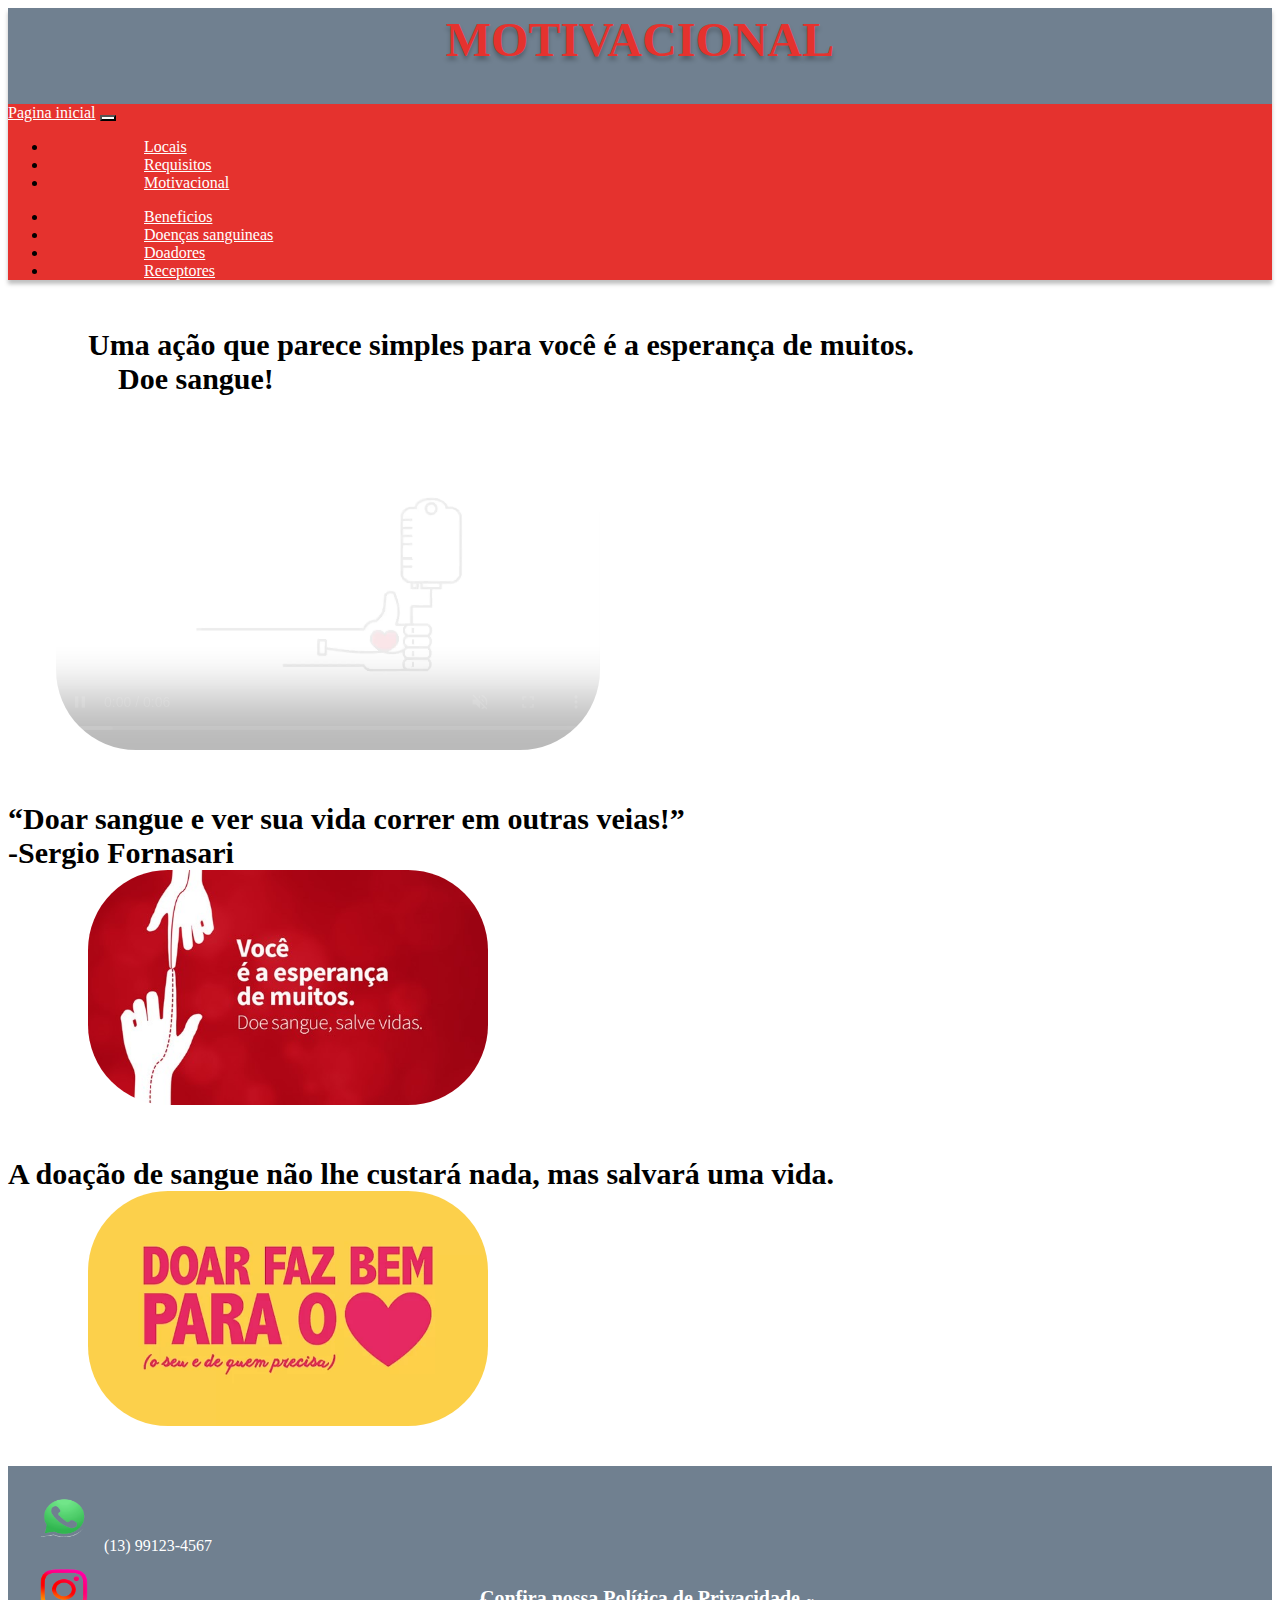
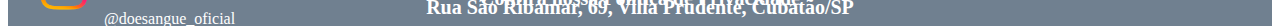
<file: motivacional.html>
<!DOCTYPE html>
<html lang="en">
    <meta charset="UTF-8">
    <meta http-equiv="X-UA-Compatible" content="IE=edge">
    <meta name="viewport" content="width=device-width, initial-scale=1.0">
    <link href="https://cdn.jsdelivr.net/npm/bootstrap@5.2.3/dist/css/bootstrap.min.css" rel="stylesheet" integrity="sha384-rbsA2VBKQhggwzxH7pPCaAqO46MgnOM80zW1RWuH61DGLwZJEdK2Kadq2F9CUG65" crossorigin="anonymous">
    <script src="https://cdn.jsdelivr.net/npm/bootstrap@5.2.3/dist/js/bootstrap.bundle.min.js" integrity="sha384-kenU1KFdBIe4zVF0s0G1M5b4hcpxyD9F7jL+jjXkk+Q2h455rYXK/7HAuoJl+0I4" crossorigin="anonymous"></script>
    <link rel="stylesheet" href="style.css">
    <title>Document</title>

</head>
<body class="body2">
    <div class="row">
        <div class="col-12 cabecalho">
        <div class="titulo">MOTIVACIONAL</div>
        </div>
    </div>
    <nav class="navbar navbar-expand-lg navi">
      <div class="container-fluid">
        <a class="navbar-brand" href="index.html" style="color: #ffffff;">Pagina inicial</a>
        <button class="navbar-toggler " type="button" data-bs-toggle="collapse" data-bs-target="#navbarNav" aria-controls="navbarNav" aria-expanded="false" aria-label="Toggle navigation" style="background-color: white;">
          <span class="navbar-toggler-icon"></span>
        </button>
        <div class="collapse navbar-collapse" id="navbarNav">
          <ul class="navbar-nav">
            <li class="nav-item">
              <a class="nav-link atalho" aria-current="page" href="locais.html">Locais</a>
            </li>
            <li class="nav-item">
              <a class="nav-link atalho" href="requisitos.html">Requisitos</a>
            </li>
            <li class="nav-item">
              <a class="nav-link atalho" href="#">Motivacional</a>
            </li>
          </ul>
          <ul class="navbar-nav">
              <li class="nav-item">
                <a class="nav-link atalho" aria-current="page" href="beneficios.html">Beneficios</a>
              </li>
              <li class="nav-item">
                <a class="nav-link atalho" href="doencas_sanguineas.html">Doenças sanguineas</a>
              </li>
              <li class="nav-item">
                <a class="nav-link atalho" href="cadastro.html">Doadores</a>
              </li>
              <li class="nav-item">
                <a class="nav-link atalho" href="recptores.html">Receptores</a>
              </li>
            </ul>
        </div>
      </div>
  </nav>
  <div class="row">
        <div class="col-3" style="margin-left:5rem;">
        <p class="texto-princ-mot">Uma ação que parece simples para você é a esperança de muitos. <br> &nbsp;&nbsp;&nbsp;&nbsp;Doe sangue!</p>
        </div>
        <div class="col-3">
            <video class="videomot" autoplay muted loop controls preload="auto"><source src="videos/video.mp4" type="video/mp4"></video>            
        </div>
        <div class="col-2 offset-2">
            <p class="texto-princ-mot">“Doar sangue e ver sua vida correr em outras veias!” <br>-Sergio Fornasari </p>
        </div>
   </div>
   <div class="row">
    <div class="col-3" style="margin-left:5rem;">
        <img src="imagens/salve.jpg" class="imagem-mot1">
    </div>
    <div class="col-3 offset-1">
        <p class="texto-princ-mot3">A doação de sangue não lhe custará nada, mas salvará uma vida.</p>
    </div>
    <div class="col-3" style="margin-left:5rem;">
        <img src="imagens/bem.jpg" class="imagem-mot2">
        </div>
   </div>
<br>
<br>
<footer class="footer1">
    <div class="row">
      <div class="col-3 texto-fot">
      <img src="imagens/whats.png" class="fot">(13)&nbsp;99123-4567
      </div>
    </div>
    <div class="row">
    <div class="col-3 texto-fot">
      <img src="imagens/insta.png" class="fot">@doesangue_oficial
    </div>
    <div class="col-3 offset-1 texto-fot2">
      Rua São Ribamar, 69, Villa Prudente, Cubatão/SP
    </div>
    <div class="col-2 offset-2 texto-fot2">
      Confira nossa Política de Privacidade
    </div>
  </div>
  </footer>

</body>
</html>
</file>
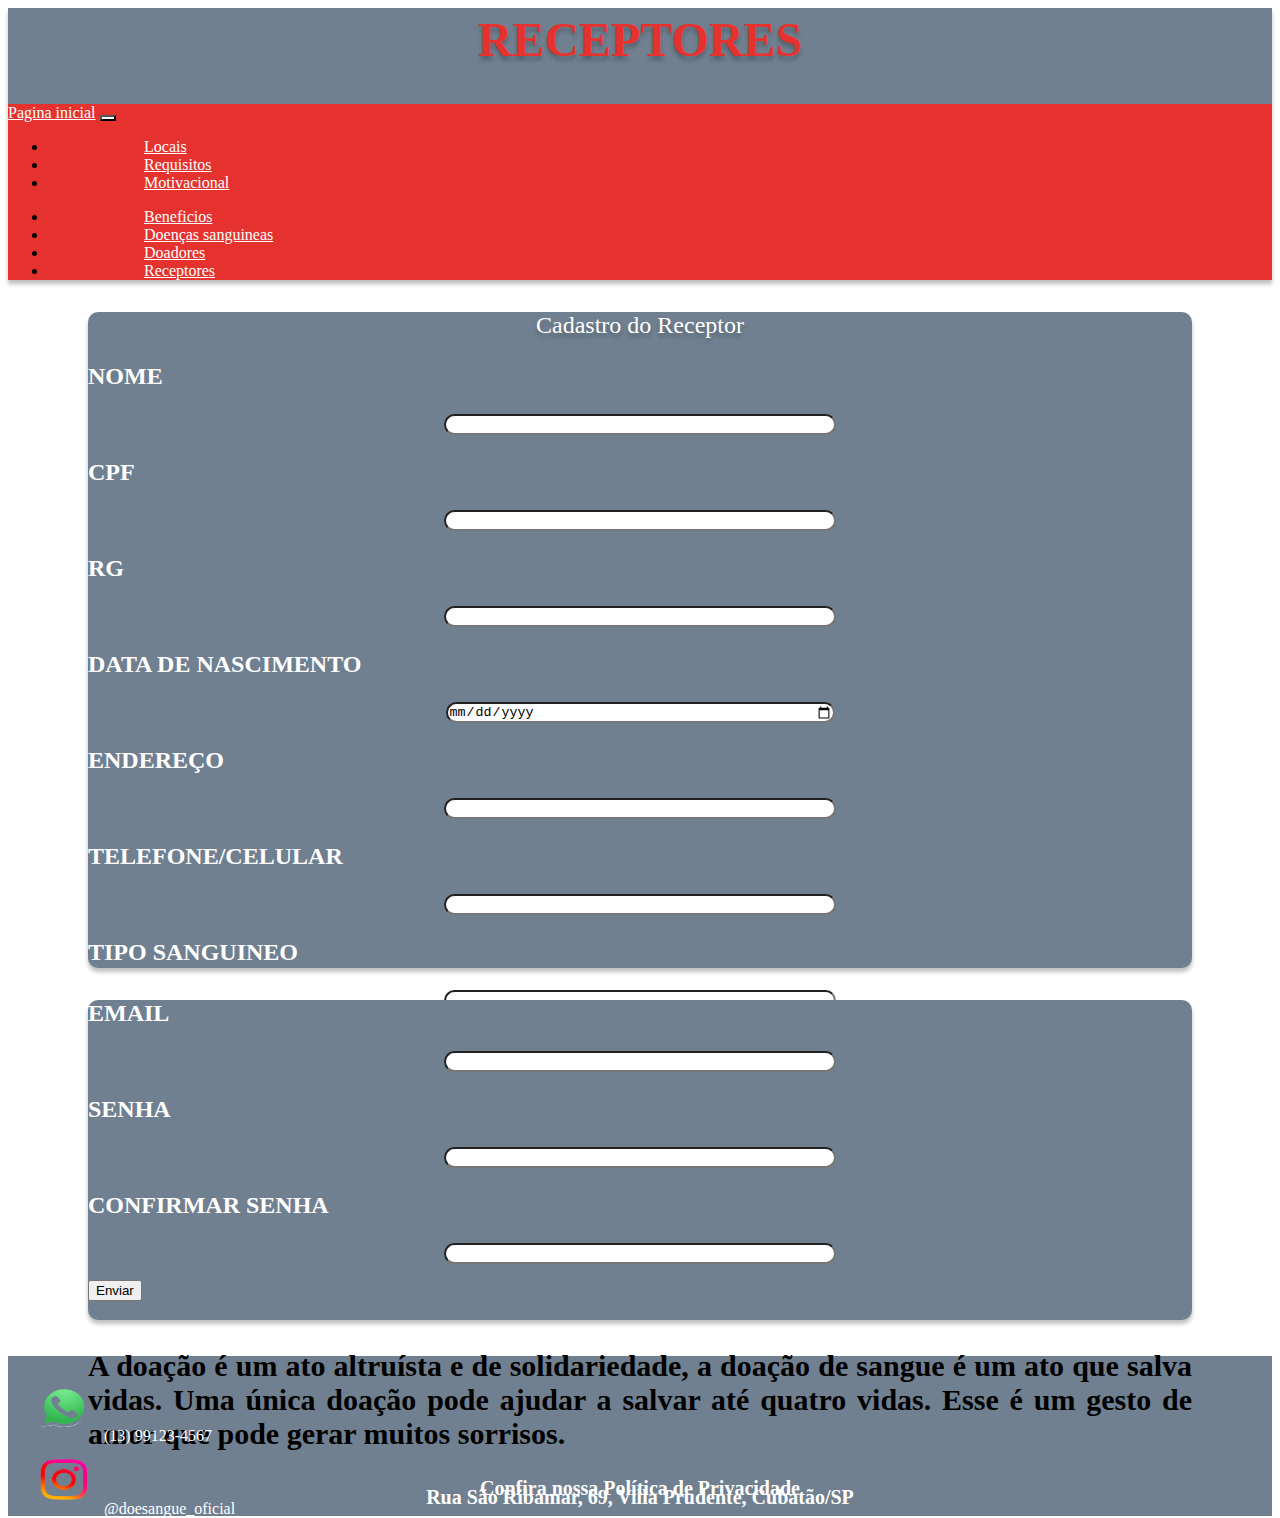
<file: recptores.html>
<!DOCTYPE html>
<html lang="en">
    <meta charset="UTF-8">
    <meta http-equiv="X-UA-Compatible" content="IE=edge">
    <meta name="viewport" content="width=device-width, initial-scale=1.0">
    <link href="https://cdn.jsdelivr.net/npm/bootstrap@5.2.3/dist/css/bootstrap.min.css" rel="stylesheet" integrity="sha384-rbsA2VBKQhggwzxH7pPCaAqO46MgnOM80zW1RWuH61DGLwZJEdK2Kadq2F9CUG65" crossorigin="anonymous">
    <script src="https://cdn.jsdelivr.net/npm/bootstrap@5.2.3/dist/js/bootstrap.bundle.min.js" integrity="sha384-kenU1KFdBIe4zVF0s0G1M5b4hcpxyD9F7jL+jjXkk+Q2h455rYXK/7HAuoJl+0I4" crossorigin="anonymous"></script>
    <link rel="stylesheet" href="style.css">
    <title>Document</title>

</head>
<body>
    <div class="row">
        <div class="col-12" style="background: #708090;box-shadow: 0px 4px 4px rgba(0, 0, 0, 0.25); height: 6rem;">
        <div class="titulo">RECEPTORES</div>
        </div>
    </div>
    <nav class="navbar navbar-expand-lg navi">
      <div class="container-fluid">
        <a class="navbar-brand" href="index.html" style="color: #ffffff;">Pagina inicial</a>
        <button class="navbar-toggler " type="button" data-bs-toggle="collapse" data-bs-target="#navbarNav" aria-controls="navbarNav" aria-expanded="false" aria-label="Toggle navigation" style="background-color: white;">
          <span class="navbar-toggler-icon"></span>
        </button>
        <div class="collapse navbar-collapse" id="navbarNav">
          <ul class="navbar-nav">
            <li class="nav-item">
              <a class="nav-link atalho" aria-current="page" href="locais.html">Locais</a>
            </li>
            <li class="nav-item">
              <a class="nav-link atalho" href="requisitos.html">Requisitos</a>
            </li>
            <li class="nav-item">
              <a class="nav-link atalho" href="motivacional.html">Motivacional</a>
            </li>
          </ul>
          <ul class="navbar-nav">
              <li class="nav-item">
                <a class="nav-link atalho" aria-current="page" href="beneficios.html">Beneficios</a>
              </li>
              <li class="nav-item">
                <a class="nav-link atalho" href="doencas_sanguineas.html">Doenças sanguineas</a>
              </li>
              <li class="nav-item">
                <a class="nav-link atalho" href="cadastro.html">Doadores</a>
              </li>
              <li class="nav-item">
                <a class="nav-link atalho" href="#">Receptores</a>
              </li>
            </ul>
        </div>
      </div>
  </nav>
    <div class="row">
      <div class="col-4 box-cad">
          <div class="col-12 titulo-cad">Cadastro do Receptor</div>
                  <p class="informacoes">NOME</p>
                  <input type="text">
                  <p class="informacoes">CPF</p>
                  <input type="text">
                  <p class="informacoes">RG</p>
                  <input type="text">
                  <p class="informacoes">DATA DE NASCIMENTO</p>
                  <input type="date">
                   <p class="informacoes">ENDEREÇO</p>
                  <input type="text">
                   <p class="informacoes">TELEFONE/CELULAR</p>
                  <input type="text">
                   <p class="informacoes">TIPO SANGUINEO</p>
                  <input type="text">
      </div>
      <div class="col-4 box-cad2">
                  <p class="informacoes">EMAIL</p>
                  <input type="text">
                  <p class="informacoes">SENHA</p>
                  <input type="text">
                  <p class="informacoes">CONFIRMAR SENHA</p>
                  <input type="text">
                  <div class="col-1 offset-10">
                  <button type="button" class="btn btn-success enviar" style="margin-top: 1rem;">Enviar</button>
              </div>
              <p class="texto-princ-cad">A doação é um ato altruísta e de solidariedade, a doação de sangue é um ato que salva vidas. Uma única doação pode ajudar a salvar até quatro vidas. Esse é um gesto de amor que pode gerar muitos sorrisos.</p>
      </div>
    </div>
    <br>
    <br>
    <footer class="footer1">
      <div class="row">
        <div class="col-3 texto-fot">
        <img src="imagens/whats.png" class="fot">(13)&nbsp;99123-4567
        </div>
      </div>
      <div class="row">
      <div class="col-3 texto-fot">
        <img src="imagens/insta.png" class="fot">@doesangue_oficial
      </div>
      <div class="col-3 offset-1 texto-fot2">
        Rua São Ribamar, 69, Villa Prudente, Cubatão/SP
      </div>
      <div class="col-2 offset-2 texto-fot2">
        Confira nossa Política de Privacidade
      </div>
    </div>
    </footer>

</body>
</html>
</file>
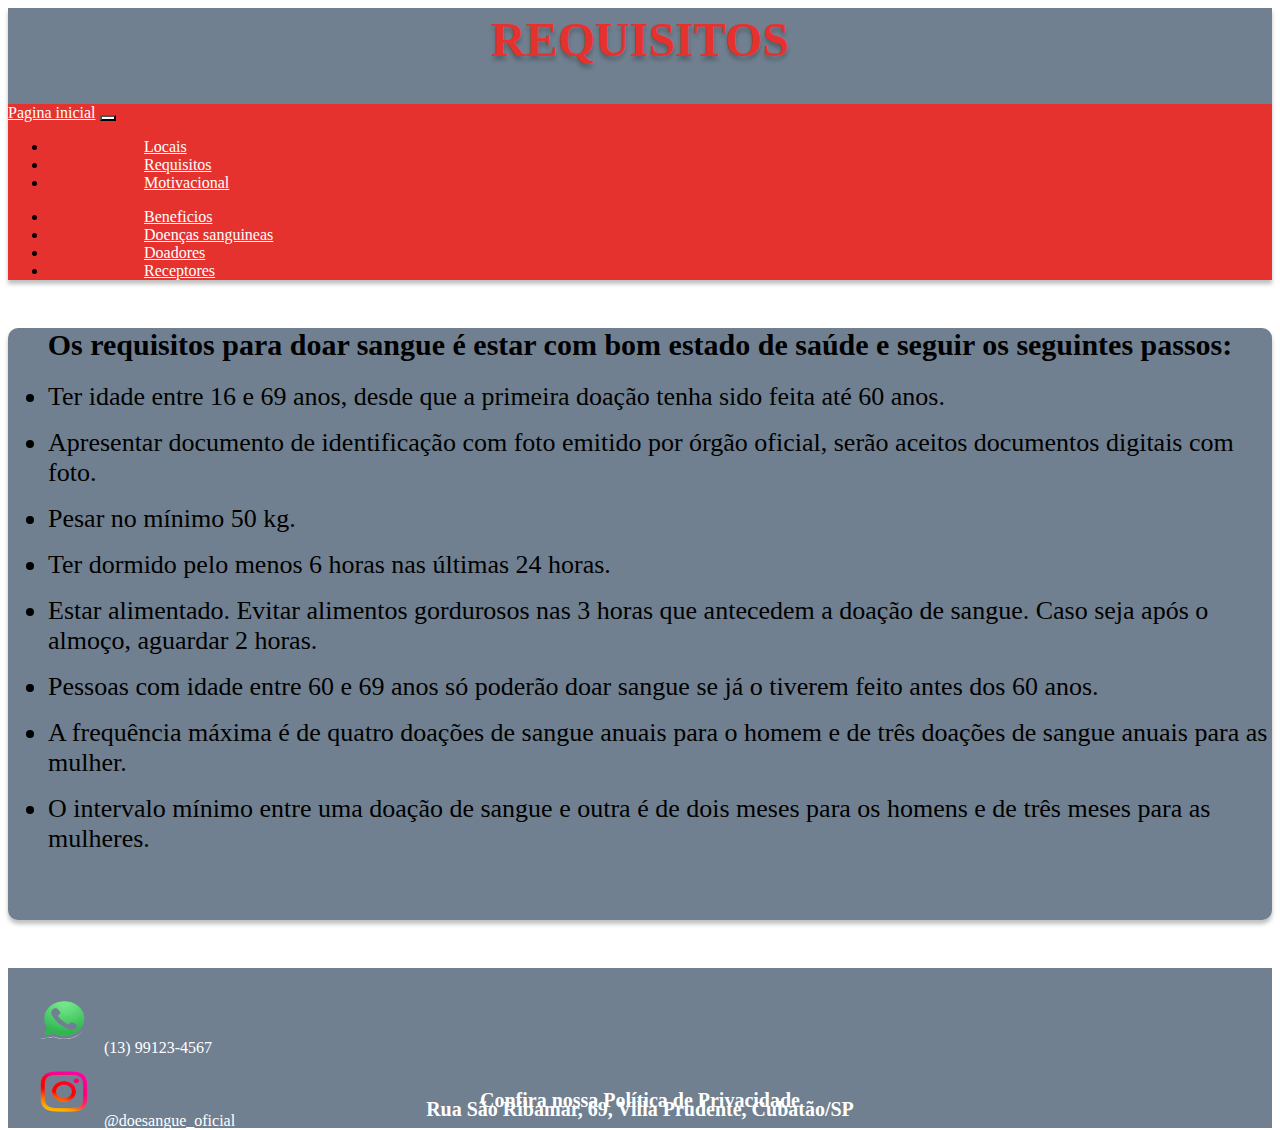
<file: requisitos.html>
<!DOCTYPE html>
<html lang="en">
    <meta charset="UTF-8">
    <meta http-equiv="X-UA-Compatible" content="IE=edge">
    <meta name="viewport" content="width=device-width, initial-scale=1.0">
    <link href="https://cdn.jsdelivr.net/npm/bootstrap@5.2.3/dist/css/bootstrap.min.css" rel="stylesheet" integrity="sha384-rbsA2VBKQhggwzxH7pPCaAqO46MgnOM80zW1RWuH61DGLwZJEdK2Kadq2F9CUG65" crossorigin="anonymous">
    <script src="https://cdn.jsdelivr.net/npm/bootstrap@5.2.3/dist/js/bootstrap.bundle.min.js" integrity="sha384-kenU1KFdBIe4zVF0s0G1M5b4hcpxyD9F7jL+jjXkk+Q2h455rYXK/7HAuoJl+0I4" crossorigin="anonymous"></script>
    <link rel="stylesheet" href="style.css">
    <title>Document</title>

</head>
<body>
    <div class="row">
        <div class="col-12 cabecalho">
        <div class="titulo">REQUISITOS</div>
        </div>
    </div>
    <nav class="navbar navbar-expand-lg navi">
      <div class="container-fluid">
        <a class="navbar-brand" href="index.html" style="color: #ffffff;">Pagina inicial</a>
        <button class="navbar-toggler " type="button" data-bs-toggle="collapse" data-bs-target="#navbarNav" aria-controls="navbarNav" aria-expanded="false" aria-label="Toggle navigation" style="background-color: white;">
          <span class="navbar-toggler-icon"></span>
        </button>
        <div class="collapse navbar-collapse" id="navbarNav">
          <ul class="navbar-nav">
            <li class="nav-item">
              <a class="nav-link atalho" aria-current="page" href="locais.html">Locais</a>
            </li>
            <li class="nav-item">
              <a class="nav-link atalho" href="#">Requisitos</a>
            </li>
            <li class="nav-item">
              <a class="nav-link atalho" href="motivacional.html">Motivacional</a>
            </li>
          </ul>
          <ul class="navbar-nav">
              <li class="nav-item">
                <a class="nav-link atalho" aria-current="page" href="beneficios.html">Beneficios</a>
              </li>
              <li class="nav-item">
                <a class="nav-link atalho" href="doencas_sanguineas.html">Doenças sanguineas</a>
              </li>
              <li class="nav-item">
                <a class="nav-link atalho" href="cadastro.html">Doadores</a>
              </li>
              <li class="nav-item">
                <a class="nav-link atalho" href="recptores.html">Receptores</a>
              </li>
            </ul>
        </div>
      </div>
  </nav>
  <div class="row">
    <div class="col-10 offset-1 box-req" >
        <h1 class="titulo-req">Os requisitos para doar sangue é estar com bom estado de saúde e seguir os seguintes passos:</h1>
        <ul>
            <li class="lireq">Ter idade entre 16 e 69 anos, desde que a primeira doação tenha sido feita até 60 anos.</li>
            <li class="lireq">Apresentar documento de identificação com foto emitido por órgão oficial, serão aceitos documentos digitais com foto.</li>
            <li class="lireq">Pesar no mínimo 50 kg.</li>
            <li class="lireq">Ter dormido pelo menos 6 horas nas últimas 24 horas.</li>
            <li class="lireq">Estar alimentado. Evitar alimentos gordurosos nas 3 horas que antecedem a doação de sangue. Caso seja após o almoço, aguardar 2 horas.</li>
            <li class="lireq">Pessoas com idade entre 60 e 69 anos só poderão doar sangue se já o tiverem feito antes dos 60 anos.</li>
            <li class="lireq">A frequência máxima é de quatro doações de sangue anuais para o homem e de três doações de sangue anuais para as mulher.</li>
            <li class="lireq">O intervalo mínimo entre uma doação de sangue e outra é de dois meses para os homens e de três meses para as mulheres.</li>
        </ul>
    </div>
  </div>
  <footer class="footer1">
    <div class="row">
      <div class="col-3 texto-fot">
      <img src="imagens/whats.png" class="fot">(13)&nbsp;99123-4567
      </div>
    </div>
    <div class="row">
    <div class="col-3 texto-fot">
      <img src="imagens/insta.png" class="fot">@doesangue_oficial
    </div>
    <div class="col-3 offset-1 texto-fot2">
      Rua São Ribamar, 69, Villa Prudente, Cubatão/SP
    </div>
    <div class="col-2 offset-2 texto-fot2">
      Confira nossa Política de Privacidade
    </div>
  </div>
  </footer>

</body>
</html>
</file>
<file: style.css>
.box-locais{
    background: #708090;
    box-shadow: 0px 4px 4px rgba(0, 0, 0, 0.25);
    border-radius: 10px;
    height: 12rem;
    margin: 2rem 5rem 0;
    width: 40rem;
}
input{
    margin-top: -10vh;
    display: block;
    margin: 0 auto; 
    border-radius: 5rem;
    width: 30vw;
}
.informacoes{
    font-family: 'Red Hat Display'; 
    font-size: 24px;
    font-weight: bold;
    color: white;
}
.titulo-cad{
    text-align: center;
    margin: 1rem 0 0 0;
    font-family: 'Red Hat Display';
    font-size: 24px;
    text-shadow: 0px 4px 4px rgba(0, 0, 0, 0.25);
    color: white;
}
.box-cad2{
    background: #708090;
    box-shadow: 0px 4px 4px rgba(0, 0, 0, 0.25);
    border-radius: 10px;
    height: 20rem;
    margin: 2rem 5rem 0;
}
.box-cad{
    background: #708090;
    box-shadow: 0px 4px 4px rgba(0, 0, 0, 0.25);
    border-radius: 10px;
    height: 41rem;
    margin: 2rem 5rem 0;
}
.texto-princ{
    font-family: 'Red Hat Display';
    margin: 3rem 0rem 0; 
    font-size: 30px; 
    font-weight: bold;
    text-align: justify;
}
.texto-princ-mot{
    font-family: 'Red Hat Display';
    margin: 3rem 0rem 0; 
    font-size: 30px; 
    font-weight: bold;
    text-align: justify;
}
.texto-princ-mot3{
    font-family: 'Red Hat Display';
    margin: 3rem 0rem 0; 
    font-size: 30px; 
    font-weight: bold;
    text-align: justify;
}
.texto-princ-cad{
    font-family: 'Red Hat Display';
    margin: 3rem 0rem 0; 
    font-size: 30px; 
    font-weight: bold;
    text-align: justify;
}
.texto-princ-loc{
    font-family: 'Red Hat Display';
    margin: 3rem 0rem 0; 
    font-size: 30px; 
    font-weight: bold;
    text-align: justify;
}
.carrossel{
    right: -10rem;
    top: -4rem;
    width: 40vw;
}
.titulo-drop{
    color: red;
}
.botao{
    margin: 1rem 1rem;
    font-size: 25px;
}
.titulo-box{
    text-align: center;
    margin: 1rem 0 0 0;
    font-family: 'Red Hat Display';
    font-size: 24px;
    text-shadow: 0px 4px 4px rgba(0, 0, 0, 0.25);
}
.box-tipos{
    background: #708090;
    box-shadow: 0px 4px 4px rgba(0, 0, 0, 0.25);
    border-radius: 10px;
    width: 28rem;
    height: 24rem;
    margin: 2rem 5rem 0;
}
.atalho{
    color: #ffffff; 
    margin-left: 6rem;
}
.cabecalho{
    background: #708090;
    box-shadow: 0px 4px 4px rgba(0, 0, 0, 0.25);
    height: 6rem;
}
.navi{
    background: #E5322E; 
    box-shadow: 0px 4px 4px rgba(0, 0, 0, 0.25);
}
.titulo{
position: relative;
font-family: 'Red Hat Display';
font-style: normal;
font-weight: 700;
font-size: 48px;
line-height: 64px;
text-align: center;
color: #E5322E;
text-shadow: 0px 4px 4px rgba(0, 0, 0, 0.25);
}
.bnt-red:hover{
    background-color: #E5322E;
}
footer {
    right: 0;
    bottom: 0;
    left: 0;
    padding: 1rem;
    background-color:  #708090;
    color: white;
  }

  .mulher img{
    width: 28rem;
    height: 289px; 
    margin: 0rem 4rem 2rem;
    border-radius: 10px;
    background: url(imagens/capa.jpg);
}
.carousel-fade 
    .carousel-inner
        .item {
            transition-property: opacity;
        }
        
        .item,
        .active.left,
        .active.right {
            opacity: 0;
        }

        .active,
        .next.left,
        .prev.right {
            opacity: 1;
        }

        .next,
        .prev,
        .active.left,
        .active.right {
            left: 0;
            transform: translate3d(0, 0, 0);
        }
    .carousel-control {
        z-index: 2;
    }
html, 
body, 
.carousel, 
.carousel-inner, 
.carousel-inner .item {
    height: 100%;
}

.item:nth-child(1) {
    background: #74C390;
}

.item:nth-child(2) {
    background: #51BCE8;
}

.item:nth-child(3) {
    background: #E46653;
}
.lireq{
    font-size: 26px;   
    margin-top: 1rem;
    font-family: 'Red Hat Display';
}
.libene{
    font-size: 27px;   
    margin-top: 2rem;
    font-family: 'Red Hat Display';
}
.lidoe{
    font-size: 25px;   
    margin-top: 1rem;
    font-family: 'Red Hat Display';
}
.fot{
    width: 80px;
    height: 69px;
}
.texto-fot2{
    text-align: center; 
    font-size: 20px;
    font-weight: bold;
    margin-top: -2rem;
}
.enviar{
    margin-top: 1rem;
}
.box-req{
    background: #708090;
    box-shadow: 0px 4px 4px rgba(0, 0, 0, 0.25);
    border-radius: 10px;
    height: 37rem;
    margin-top: 3rem;
    margin-bottom: 3rem;
}
.titulo-req{
    text-align: center;
    font-size: 30px;
    font-family: 'Red Hat Display';
    font-weight: bold;
    margin-top: 1rem;
}
.videomot{
    width:34rem;
    max-height: 100%;
    margin-top: 3rem;
    margin-left:3rem;
    border-radius: 5rem;
}
.imagem-mot1{
    border-radius: 5rem;
    width: 25rem;
}
.imagem-mot2{
    border-radius: 5rem;
    width: 25rem;
}
.box-bene{
    background: #708090;
    box-shadow: 0px 4px 4px rgba(0, 0, 0, 0.25);
    border-radius: 10px;
    height: 40rem; 
    margin-top: 3rem;
    margin-bottom: 3rem;
}
.titulo-bene{
    text-align: center;
    font-size: 30px;
    font-family: 'Red Hat Display';
    font-weight: bold;
    margin-top: 1rem;
}
.box-doe{
    background: #708090;
    box-shadow: 0px 4px 4px rgba(0, 0, 0, 0.25);
    border-radius: 10px;
    height: 40rem; 
    margin-top: 3rem; 
    margin-bottom: 3rem;
}
.mais-lug{
    height: 4rem; 
    width:20rem;
    border-radius: 3rem; 
    margin-top: -4rem; 
    color: black; 
    font-size: 30px;
    font-weight: bold;
}
@media(max-width: 1000px){
    .titulo{
        font-size: 30px;
        line-height: 90px;
    }
    .box-tipos{
        width: 13rem;
        height: 20rem;
        margin: 2rem 2rem 0;
    }
    .botao{
        margin: 10px 1rem;
        font-size: 20px;
    }
    .texto-princ{
        font-family: 'Red Hat Display'; 
        font-size: 16px; 
        display: flex;
        float: left;
        font-weight: normal;
        width: 38vw;
        margin-left: 13rem;
        margin-top: -20rem;
    }
    .mulher img{
        width: auto;
        height: auto;
        max-width: 250px;
        max-height: 179px;
        margin: -4rem 5rem 2rem;
        border-radius: 10px;
        background: url(imagens/capa.jpg);
    }
    .carousel{
        margin-left: -16rem;
        margin-top: 4rem;
        width: auto;
        height: auto;
        max-width: 250px;
        max-height: 179px;
    }
    footer{
        right: 0;
        bottom: 0;
        left: 0;
        padding: 5rem;
        background-color:  #708090;
        color: white;
    }
    .fot{
        width: 30px;
        height: 30px;
    }
    .texto-fot{
        margin-top: -10rem;
        margin-left: -8rem;
        display: none;
        float: left;
    }
    .texto-fot2{
        display: none;
    }
    .box-cad{
        background: #708090;
        box-shadow: 0px 4px 4px rgba(0, 0, 0, 0.25);
        border-radius: 10px;
        height: 41rem;
        width: 20rem;
        margin: 2rem 3rem 0;
    }
    .box-cad2{
        background: #708090;
        box-shadow: 0px 4px 4px rgba(0, 0, 0, 0.25);
        border-radius: 10px;
        height: 20rem;
        width: 20rem;
        margin: 1rem 3rem 0;
    }
    .texto-princ-cad{
        display: none;
    }
    .enviar{
        margin-left: -2rem;
    }
    input{
        margin-top: -10vh;
        display: block;
        margin: 0 auto; 
        border-radius: 5rem;
        width: 65vw;
    }
    .box-req{
        border-radius: 10px;
        height: 61rem;
        margin-top: 3rem;
        margin-bottom: 0;
    }
    .lireq{
        font-size: 20px;   
        margin-top: 7px;
        font-family: 'Red Hat Display';
    }
    .footer1{
        display: none;
    }
    body{
        height: 160%;
    }
    .titulo-req{
        font-size: 25px;
    }
    .atalho{
        margin-left:0;
        text-align: center;
    }
    .texto-princ-mot{
        font-family: 'Red Hat Display';
        margin: 3rem -4rem 0; 
        font-size: 20px; 
    }
    .videomot{
        width:24rem;
        max-height: 100%;
        margin-top: 12rem;
        margin-left:-11rem;
        border-radius: 5rem;
    }
    .imagem-mot1{
        border-radius: 5rem;
        width: 10rem;
        margin-top: -60rem;
        margin-left: 10rem;
    }
    .imagem-mot2{
        border-radius: 5rem;
        width: 10rem;
        margin-top: -25rem;
        margin-left: 8rem;
    }
    .texto-princ-mot3{
        margin: 3rem -3rem 0; 
        font-size: 20px; 
    }
    .body1{
        height: 100%;
    }
    .body2{
        height: 125%;
    }
    .box-bene{
        height: 65rem; 
        margin-top: 3rem;
        margin-bottom: 3rem;
    }
    .libene{
        font-size: 18px;   
        margin-top: 2rem;
        font-family: 'Red Hat Display';
    }
    .titulo-bene{
        text-align: center;
        font-size: 25px;
        font-family: 'Red Hat Display';
        font-weight: bold;
        margin-top: 1rem;
    }
    .box-doe{
        border-radius: 10px;
        height: 67rem; 
        margin-top: 3rem; 
    }
    .lidoe{
        font-size: 17px;   
        margin-top: 1rem;
        font-family: 'Red Hat Display';
    }
    .texto-princ-loc{
        font-family: 'Red Hat Display'; 
        font-size: 20px; 
        display: flex;
        float: left;
        font-weight: bold;
        width: 60vw;
    }
    .box-locais{
        background: #708090;
        box-shadow: 0px 4px 4px rgba(0, 0, 0, 0.25);
        border-radius: 10px;
        height: 12rem;
        margin: 2rem 5rem 0;
        width: 18rem;
    }
    .body3{
        height: 215%;
    }
    .mais-lug{
        height: 4rem; 
        width:17rem;
        border-radius: 3rem; 
        margin-top: 2rem; 
        margin-left: 5rem;
        color: black; 
        font-size: 30px;
        font-weight: bold;
    }
}
</file>
